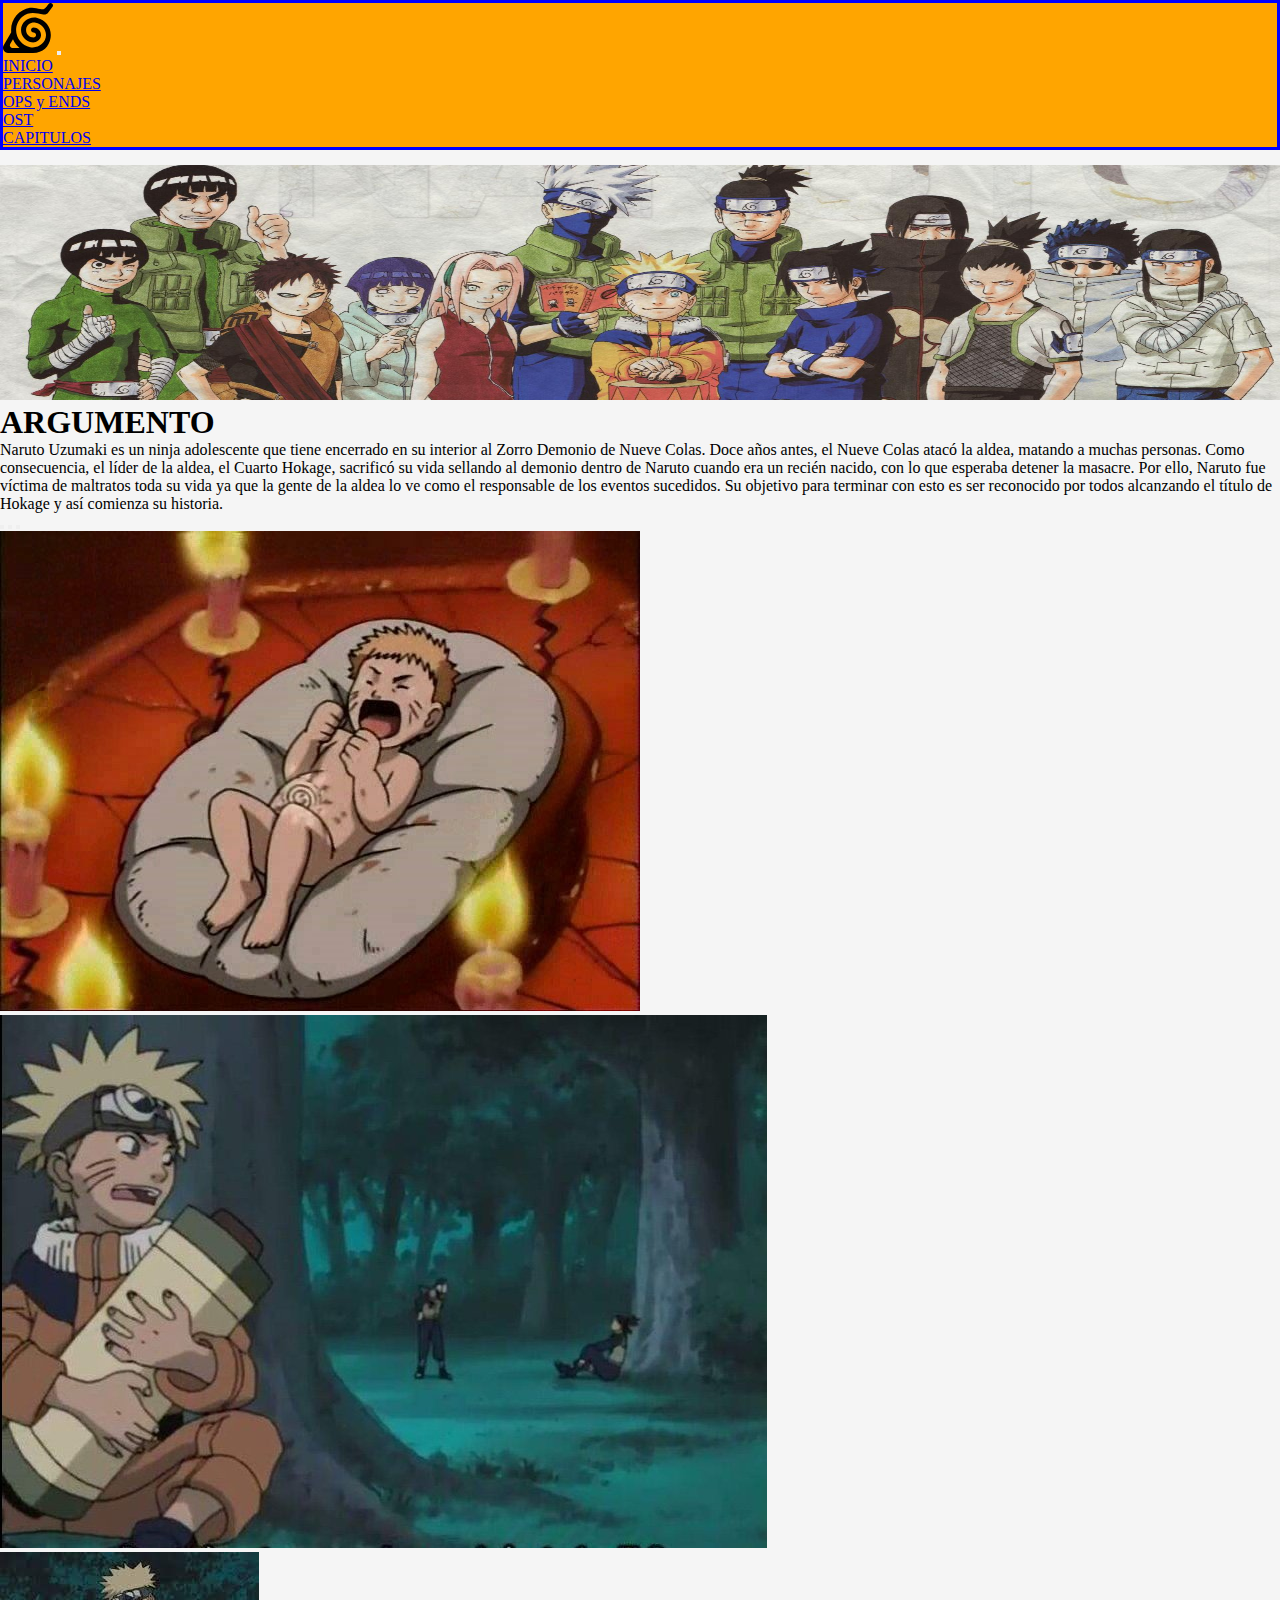
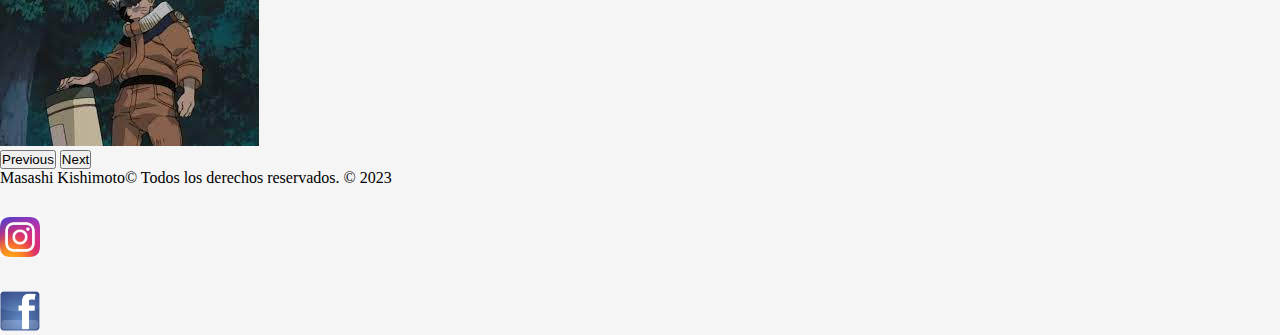
<file: index.html>
<!doctype html>
<html lang="en">

<head>
  <meta charset="utf-8">
  <meta name="viewport" content="width=device-width, initial-scale=1">
  <title>Naruttebayo!!!</title>
  <meta name="keywords" content="naruto, uzumaki, anime, manga, kishimoto, ninja, japon, rasengan, chidori, sharingan, kyuubi, konoha, hokage">
  <meta name="description" content="Página inicio dedicada al anime Naruto con algunas imágenes y argumento">
  <link href="https://cdn.jsdelivr.net/npm/bootstrap@5.3.2/dist/css/bootstrap.min.css" rel="stylesheet"
    integrity="sha384-T3c6CoIi6uLrA9TneNEoa7RxnatzjcDSCmG1MXxSR1GAsXEV/Dwwykc2MPK8M2HN" crossorigin="anonymous">
  <link rel="stylesheet" href="./css/estilos.css">

</head>

<body>
  <header class="header">
    <!-- Nav Bar -->
    <nav class="navbar navbar-expand-lg bg-body-tertiary">
      <div class="container-fluid">
        <a class="navbar-brand" href="./index.html"><img src="./images/logo-3-svg.svg" alt="Logo" height="50"
            class="d-inline-block align-text-top"></a>
        <button class="navbar-toggler" type="button" data-bs-toggle="collapse" data-bs-target="#navbarNav"
          aria-controls="navbarNav" aria-expanded="false" aria-label="Toggle navigation">
          <span class="navbar-toggler-icon"></span>
        </button>
        <div class="collapse navbar-collapse" id="navbarNav">
          <ul class="navbar-nav">
            <li class="nav-item">
              <a class="nav-link active" aria-current="page" href="./index.html">INICIO</a>
            </li>
            <li class="nav-item">
              <a class="nav-link active" aria-current="page" href="./html/personajes.html">PERSONAJES</a>
            </li>
            <li class="nav-item">
              <a class="nav-link" href="./html/opend.html">OPS y ENDS</a>
            </li>
            <li class="nav-item">
              <a class="nav-link" href="./html/ost.html">OST</a>
            </li>
            <li class="nav-item">
              <a class="nav-link" href="./html/guia-caps.html">CAPITULOS</a>
            </li>
          </ul>
        </div>
      </div>
    </nav>

  </header>

  <main>
    <!-- Banner -->
    <section>
      <div class="banner">
        <img src="./images/banner.jpg" alt="banner">
      </div>
    </section> 

    <section class="row container-fluid align-items-center mt-5 ">

      <div class="col-xl-6 cols-sm-6">
        <h1 class="titulo-argumento">
          ARGUMENTO
        </h1>
        <p class="sinopsis">
          Naruto Uzumaki es un ninja adolescente que tiene encerrado en su interior al Zorro Demonio de Nueve Colas. Doce
          años antes, el Nueve Colas atacó la aldea, matando a muchas personas. Como consecuencia, el líder de la aldea,
          el
          Cuarto Hokage, sacrificó su vida sellando al demonio dentro de Naruto cuando era un recién nacido, con lo que
          esperaba detener la masacre. Por ello, Naruto fue víctima de maltratos toda su vida ya que la gente de la aldea
          lo
          ve como el responsable de los eventos sucedidos. Su objetivo para terminar con esto es ser reconocido por todos
          alcanzando el título de Hokage y así comienza su historia.
        </p>
      </div>

      <div id="carouselExampleIndicators" class="carousel slide col-xl-6 cols-sm-12">
        <div class="carousel-indicators">
          <button type="button" data-bs-target="#carouselExampleIndicators" data-bs-slide-to="0" class="active"
            aria-current="true" aria-label="Slide 1"></button>
          <button type="button" data-bs-target="#carouselExampleIndicators" data-bs-slide-to="1"
            aria-label="Slide 2"></button>
          <button type="button" data-bs-target="#carouselExampleIndicators" data-bs-slide-to="2"
            aria-label="Slide 3"></button>
        </div>
        <div class="carousel-inner">
          <div class="carousel-item active">
            <img src="./images/cap1.jpg" class="d-block w-100" alt="Imagen 1 Cap 1">
          </div>
          <div class="carousel-item">
            <img src="./images/cap2.jpg" class="d-block w-100" alt="Imagen 2 Cap 2">
          </div>
          <div class="carousel-item">
            <img src="./images/cap3.jpg" class="d-block w-100" alt="Imagen 3 Cap 3">
          </div>
        </div>
        <button class="carousel-control-prev" type="button" data-bs-target="#carouselExampleIndicators"
          data-bs-slide="prev">
          <span class="carousel-control-prev-icon" aria-hidden="true"></span>
          <span class="visually-hidden">Previous</span>
        </button>
        <button class="carousel-control-next" type="button" data-bs-target="#carouselExampleIndicators"
          data-bs-slide="next">
          <span class="carousel-control-next-icon" aria-hidden="true"></span>
          <span class="visually-hidden">Next</span>
        </button>
      </div>
    </section>

  </main>


  <!--Pie de página-->

  <footer class="container-fluid d-flex flex-wrap justify-content-between align-items-center py-3 my-4 border-top">
    <div class="col-md-4 d-flex align-items-center">     
      <span class="mb-3 mb-md-0 text-body-secondary">Masashi Kishimoto© Todos los derechos reservados. © 2023</span>      
    </div>

    <ul class="nav col-md-4 justify-content-end list-unstyled d-flex">
      <li class="ms-3"><a target="_blank" class="text-body-secondary" href="https://www.instagram.com/naruto_official_x/?utm_source=ig_web_button_share_sheet&igshid=OGQ5ZDc2ODk2ZA=="><img src="./images/logoig.jpg" alt="Instagram"></a></li>
      <li class="ms-3"><a target="_blank" class="text-body-secondary" href="https://www.facebook.com/narutoofficialsns?locale=es_LA"><img src="./images/logofb.jpg"
        alt="Facebook"></a></li>
      
    </ul>
  </footer>

  <script src="https://cdn.jsdelivr.net/npm/bootstrap@5.3.2/dist/js/bootstrap.bundle.min.js"
    integrity="sha384-C6RzsynM9kWDrMNeT87bh95OGNyZPhcTNXj1NW7RuBCsyN/o0jlpcV8Qyq46cDfL" crossorigin="anonymous">
  </script>
</body>

</html>
</file>
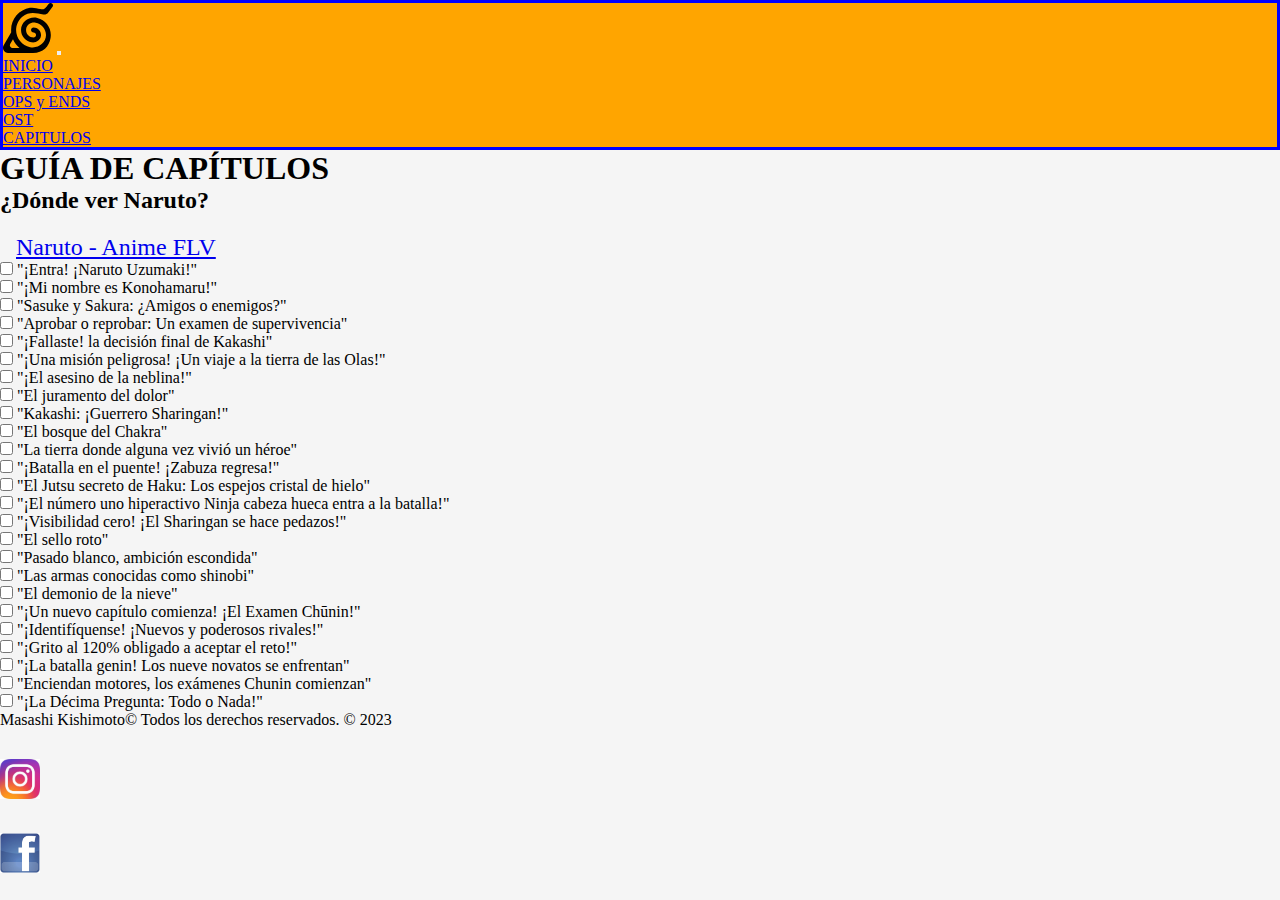
<file: html/guia-caps.html>
<!doctype html>
<html lang="en">

<head>
  <meta charset="utf-8">
  <meta name="viewport" content="width=device-width, initial-scale=1">
  <title>Guía de capítulos</title>
  <meta name="keywords" content="capitulos, anime, animeflv, naruto, kishimoto, masashi, serie, episodio, video">
  <meta name="description" content="Guía de capítulos de Naruto con un link a AnimeFLV para su visualización">
  <link href="https://cdn.jsdelivr.net/npm/bootstrap@5.3.2/dist/css/bootstrap.min.css" rel="stylesheet"
    integrity="sha384-T3c6CoIi6uLrA9TneNEoa7RxnatzjcDSCmG1MXxSR1GAsXEV/Dwwykc2MPK8M2HN" crossorigin="anonymous">
  <link rel="stylesheet" href="../css/estilos.css">
</head>

<body>
  <header class="header">

    <!-- Nav Bar -->

    <nav class="navbar navbar-expand-lg bg-body-tertiary">
      <div class="container-fluid">
        <a class="navbar-brand" href="../index.html"><img class="logolink" src="../images/logo-3-svg.svg" alt="Logo"
            height="50" class="d-inline-block align-text-top"></a>
        <button class="navbar-toggler" type="button" data-bs-toggle="collapse" data-bs-target="#navbarNav"
          aria-controls="navbarNav" aria-expanded="false" aria-label="Toggle navigation">
          <span class="navbar-toggler-icon"></span>
        </button>
        <div class="collapse navbar-collapse" id="navbarNav">
          <ul class="navbar-nav">
            <li class="nav-item">
              <a class="nav-link active" aria-current="page" href="../index.html">INICIO</a>
            </li>
            <li class="nav-item">
              <a class="nav-link active" aria-current="page" href="../html/personajes.html">PERSONAJES</a>
            </li>
            <li class="nav-item">
              <a class="nav-link" href="../html/opend.html">OPS y ENDS</a>
            </li>
            <li class="nav-item">
              <a class="nav-link" href="../html/ost.html">OST</a>
            </li>
            <li class="nav-item">
              <a class="nav-link" href="../html/guia-caps.html">CAPITULOS</a>
            </li>
          </ul>
        </div>
      </div>
    </nav>

  </header>

  <main class="container">
    <section>

      <!-- Titulo -->
      
        <h1 class="text-center my-5">GUÍA DE CAPÍTULOS</h1>

        <h2 class="text-center my-5">¿Dónde ver Naruto?</h2>

      <div class="link-anime">
        <a target="_blank" href="https://anime-flv.net/anime/naruto.html">Naruto - Anime FLV</a>
      </div>
      <div class="capitulos">
        <ul class="list-group">
          <li class="list-group-item">
             <input class="form-check-input me-1" type="checkbox" value="" aria-label="...">
            "¡Entra! ¡Naruto Uzumaki!"</li>
          <li class="list-group-item">
             <input class="form-check-input me-1" type="checkbox" value="" aria-label="...">
            "¡Mi nombre es Konohamaru!"</li>
          <li class="list-group-item">
             <input class="form-check-input me-1" type="checkbox" value="" aria-label="...">
            "Sasuke y Sakura: ¿Amigos o enemigos?"</li>
          <li class="list-group-item">
             <input class="form-check-input me-1" type="checkbox" value="" aria-label="...">
            "Aprobar o reprobar: Un examen de supervivencia"</li>
          <li class="list-group-item">
             <input class="form-check-input me-1" type="checkbox" value="" aria-label="...">
            "¡Fallaste! la decisión final de Kakashi"</li>
          <li class="list-group-item">
             <input class="form-check-input me-1" type="checkbox" value="" aria-label="...">
            "¡Una misión peligrosa! ¡Un viaje a la tierra de las Olas!"</li>
          <li class="list-group-item">
             <input class="form-check-input me-1" type="checkbox" value="" aria-label="...">
            "¡El asesino de la neblina!"</li>
          <li class="list-group-item">
             <input class="form-check-input me-1" type="checkbox" value="" aria-label="...">
            "El juramento del dolor"</li>
          <li class="list-group-item">
             <input class="form-check-input me-1" type="checkbox" value="" aria-label="...">
            "Kakashi: ¡Guerrero Sharingan!"</li>
          <li class="list-group-item">
             <input class="form-check-input me-1" type="checkbox" value="" aria-label="...">
            "El bosque del Chakra"</li>
          <li class="list-group-item">
             <input class="form-check-input me-1" type="checkbox" value="" aria-label="...">
            "La tierra donde alguna vez vivió un héroe"</li>
          <li class="list-group-item">
             <input class="form-check-input me-1" type="checkbox" value="" aria-label="...">
            "¡Batalla en el puente! ¡Zabuza regresa!"</li>
          <li class="list-group-item">
             <input class="form-check-input me-1" type="checkbox" value="" aria-label="...">
            "El Jutsu secreto de Haku: Los espejos cristal de hielo"</li>
          <li class="list-group-item">
             <input class="form-check-input me-1" type="checkbox" value="" aria-label="...">
            "¡El número uno hiperactivo Ninja cabeza hueca entra a la batalla!"</li>
          <li class="list-group-item">
             <input class="form-check-input me-1" type="checkbox" value="" aria-label="...">
            "¡Visibilidad cero! ¡El Sharingan se hace pedazos!"</li>
          <li class="list-group-item">
             <input class="form-check-input me-1" type="checkbox" value="" aria-label="...">
            "El sello roto"</li>
          <li class="list-group-item">
             <input class="form-check-input me-1" type="checkbox" value="" aria-label="...">
            "Pasado blanco, ambición escondida"</li>
          <li class="list-group-item">
             <input class="form-check-input me-1" type="checkbox" value="" aria-label="...">
            "Las armas conocidas como shinobi"</li>
          <li class="list-group-item">
             <input class="form-check-input me-1" type="checkbox" value="" aria-label="...">
            "El demonio de la nieve"</li>
          <li class="list-group-item">
             <input class="form-check-input me-1" type="checkbox" value="" aria-label="...">
            "¡Un nuevo capítulo comienza! ¡El Examen Chūnin!"</li>
          <li class="list-group-item">
             <input class="form-check-input me-1" type="checkbox" value="" aria-label="...">
            "¡Identifíquense! ¡Nuevos y poderosos rivales!"</li>
          <li class="list-group-item">
             <input class="form-check-input me-1" type="checkbox" value="" aria-label="...">
            "¡Grito al 120% obligado a aceptar el reto!"</li>
          <li class="list-group-item">
             <input class="form-check-input me-1" type="checkbox" value="" aria-label="...">
            "¡La batalla genin! Los nueve novatos se enfrentan"</li>
          <li class="list-group-item">
             <input class="form-check-input me-1" type="checkbox" value="" aria-label="...">
            "Enciendan motores, los exámenes Chunin comienzan"</li>
          <li class="list-group-item">
             <input class="form-check-input me-1" type="checkbox" value="" aria-label="...">
            "¡La Décima Pregunta: Todo o Nada!"</li>
        </ul>
      </div>
    </section>

  </main>

  <footer class="container-fluid d-flex flex-wrap justify-content-between align-items-center py-3 my-4 border-top">
    <div class="col-md-4 d-flex align-items-center">     
      <span class="mb-3 mb-md-0 text-body-secondary">Masashi Kishimoto© Todos los derechos reservados. © 2023</span>      
    </div>

    <ul class="nav col-md-4 justify-content-end list-unstyled d-flex">
      <li class="ms-3"><a target="_blank" class="text-body-secondary" href="https://www.instagram.com/naruto_official_x/?utm_source=ig_web_button_share_sheet&igshid=OGQ5ZDc2ODk2ZA=="><img src="../images/logoig.jpg" alt="Instagram"></a></li>
      <li class="ms-3"><a target="_blank" class="text-body-secondary" href="https://www.facebook.com/narutoofficialsns?locale=es_LA"><img src="../images/logofb.jpg"
        alt="Facebook"></a></li>
      
    </ul>
  </footer>


  <script src="https://cdn.jsdelivr.net/npm/bootstrap@5.3.2/dist/js/bootstrap.bundle.min.js"
    integrity="sha384-C6RzsynM9kWDrMNeT87bh95OGNyZPhcTNXj1NW7RuBCsyN/o0jlpcV8Qyq46cDfL" crossorigin="anonymous">
  </script>
</body>

</html>
</file>
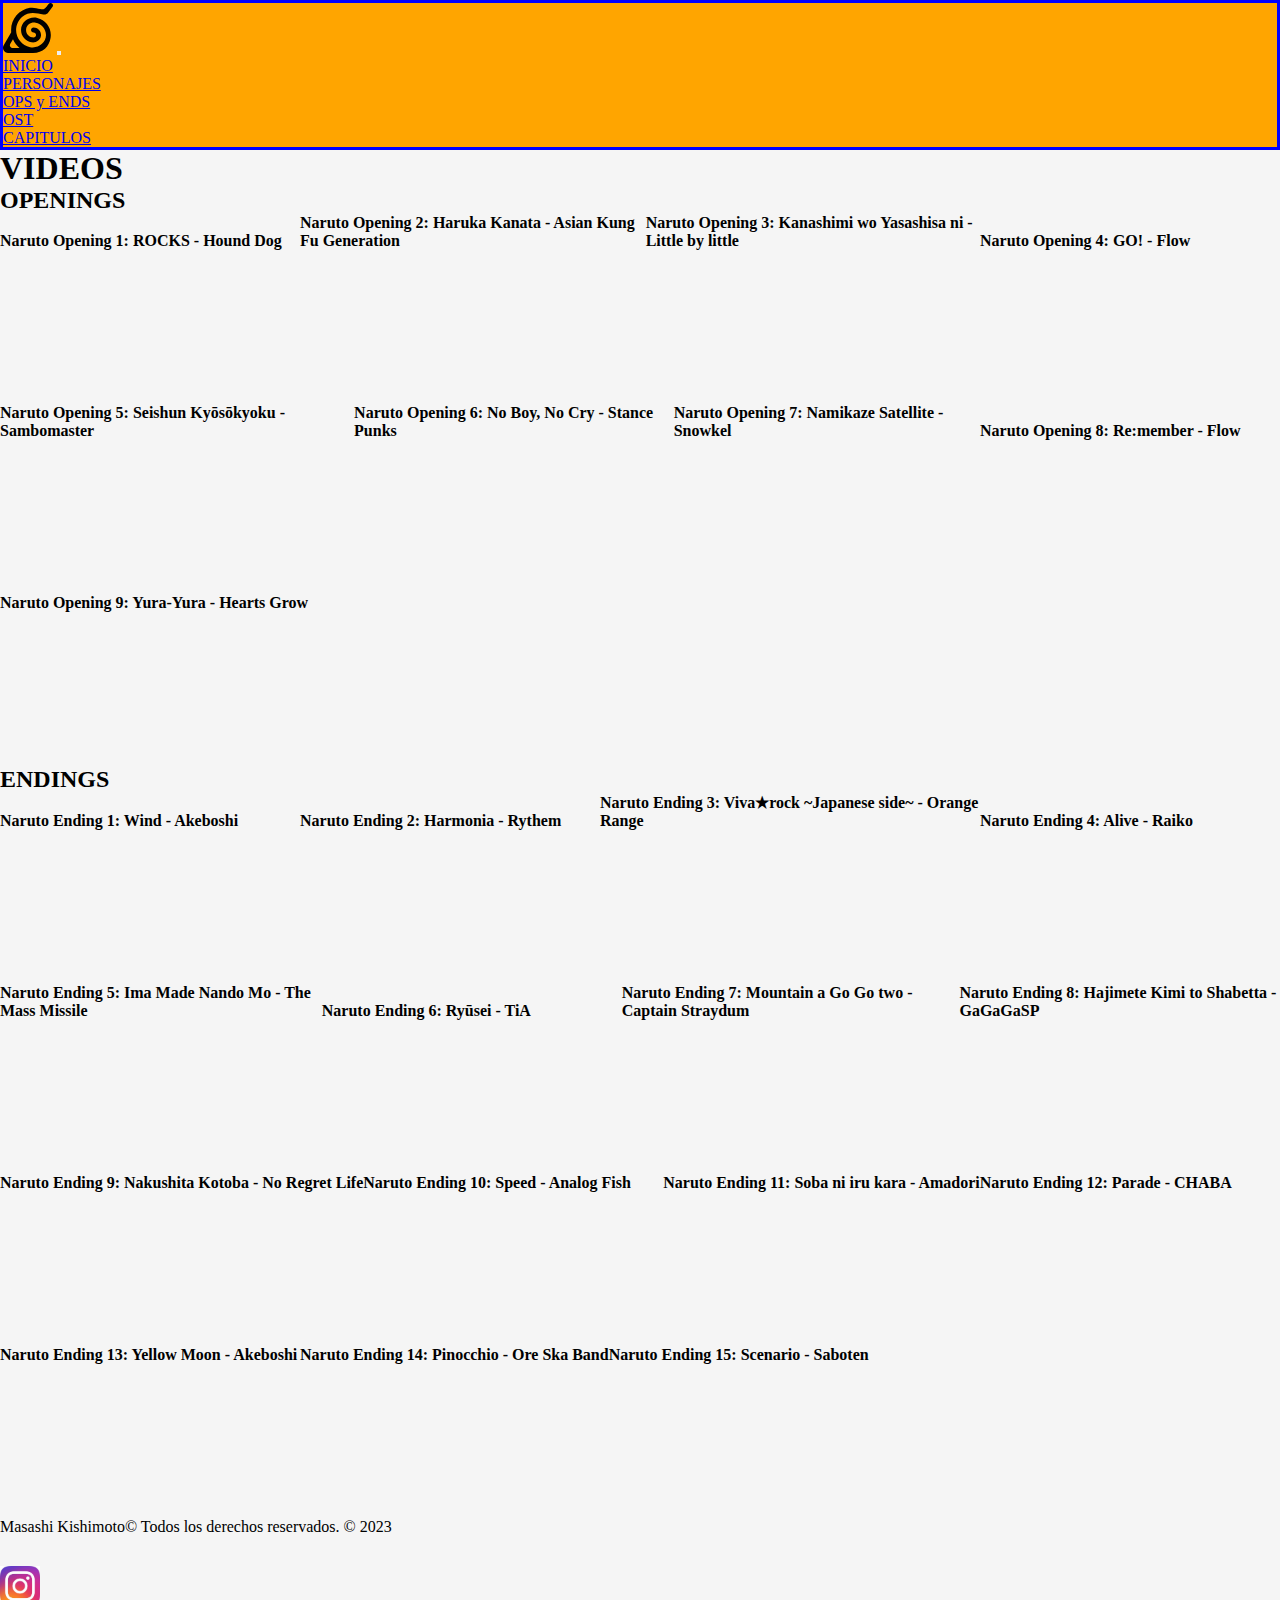
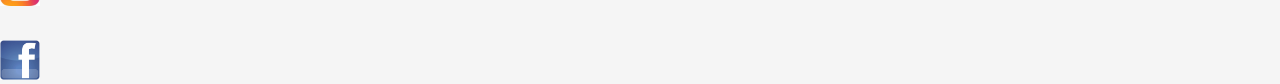
<file: html/opend.html>
<!doctype html>
<html lang="en">

<head>
  <meta charset="utf-8">
  <meta name="viewport" content="width=device-width, initial-scale=1">
  <title>Openings & Endings</title>
  <meta name="keywords" content="videos, opening, ending, naruto, anime, manga, kishimoto, masashi, flow, asian kung fu generation">
  <meta name="description" content="Videos de los openings y endings del anime Naruto, linkeados desde YouTube, ordenados cronológicamente">
  <link href="https://cdn.jsdelivr.net/npm/bootstrap@5.3.2/dist/css/bootstrap.min.css" rel="stylesheet"
    integrity="sha384-T3c6CoIi6uLrA9TneNEoa7RxnatzjcDSCmG1MXxSR1GAsXEV/Dwwykc2MPK8M2HN" crossorigin="anonymous">
  <link rel="stylesheet" href="../css/estilos.css">
</head>

<body>
  <header class="header">

    <!-- Nav Bar -->

    <nav class="navbar navbar-expand-lg bg-body-tertiary">
      <div class="container-fluid">
        <a class="navbar-brand" href="../index.html"><img class="logolink" src="../images/logo-3-svg.svg" alt="Logo"
            height="50" class="d-inline-block align-text-top"></a>
        <button class="navbar-toggler" type="button" data-bs-toggle="collapse" data-bs-target="#navbarNav"
          aria-controls="navbarNav" aria-expanded="false" aria-label="Toggle navigation">
          <span class="navbar-toggler-icon"></span>
        </button>
        <div class="collapse navbar-collapse" id="navbarNav">
          <ul class="navbar-nav">
            <li class="nav-item">
              <a class="nav-link active" aria-current="page" href="../index.html">INICIO</a>
            </li>
            <li class="nav-item">
              <a class="nav-link active" aria-current="page" href="../html/personajes.html">PERSONAJES</a>
            </li>
            <li class="nav-item">
              <a class="nav-link" href="../html/opend.html">OPS y ENDS</a>
            </li>
            <li class="nav-item">
              <a class="nav-link" href="../html/ost.html">OST</a>
            </li>
            <li class="nav-item">
              <a class="nav-link" href="../html/guia-caps.html">CAPITULOS</a>
            </li>
          </ul>
        </div>
      </div>
    </nav>

  </header>



  <!-- Videos de los openings -->

  <main>
    <section class="container-fluid ">
      <!-- Titulo -->

      <h1 class="text-center my-5">VIDEOS</h1>

      <h2 class="text-center my-5">OPENINGS</h2>

      <!-- Videos -->
      <div class="row text-center cards-videos-content my-4 pt-4">
        <div class="col-12 col-sm-6 col-md-3">
          <h4>Naruto Opening 1: ROCKS - Hound Dog</h4>
          <iframe width="300" height="150" src="https://www.youtube.com/embed/4t__wczfpRI?si=M7ty7-o7NLwQlvUC"
            title="YouTube video player" frameborder="0"
            allow="accelerometer; autoplay; clipboard-write; encrypted-media; gyroscope; picture-in-picture; web-share"
            allowfullscreen></iframe>
        </div>

        <div class="col-12 col-sm-6 col-md-3">
          <h4>Naruto Opening 2: Haruka Kanata - Asian Kung Fu Generation</h4>
          <iframe width="300" height="150" src="https://www.youtube.com/embed/SRn99oN1p_c?si=l7YRXJp4uYKEiUHo"
            title="YouTube video player" frameborder="0"
            allow="accelerometer; autoplay; clipboard-write; encrypted-media; gyroscope; picture-in-picture; web-share"
            allowfullscreen></iframe>
        </div>

        <div class="col-12 col-sm-6 col-md-3">
          <h4>Naruto Opening 3: Kanashimi wo Yasashisa ni - Little by little</h4>
          <iframe width="300" height="150" src="https://www.youtube.com/embed/XwJEFzsqNoY?si=6WWStHR_k10BFuWK"
            title="YouTube video player" frameborder="0"
            allow="accelerometer; autoplay; clipboard-write; encrypted-media; gyroscope; picture-in-picture; web-share"
            allowfullscreen></iframe>
        </div>

        <div class="col-12 col-sm-6 col-md-3">
          <h4>Naruto Opening 4: GO! - Flow</h4>
          <iframe width="300" height="150" src="https://www.youtube.com/embed/xjBTNbEXbAA?si=J-PJ0g6cmrGlMuhh"
            title="YouTube video player" frameborder="0"
            allow="accelerometer; autoplay; clipboard-write; encrypted-media; gyroscope; picture-in-picture; web-share"
            allowfullscreen></iframe>
        </div>
      </div>

      <div class="row text-center cards-videos-content my-4 pt-4">       
        <div class="col-12 col-sm-6 col-md-3">
          <h4>Naruto Opening 5: Seishun Kyōsōkyoku - Sambomaster</h4>
          <iframe width="300" height="150" src="https://www.youtube.com/embed/lilv4MvBY6E?si=VeDV1wZOPgALP_28"
            title="YouTube video player" frameborder="0"
            allow="accelerometer; autoplay; clipboard-write; encrypted-media; gyroscope; picture-in-picture; web-share"
            allowfullscreen></iframe>
        </div>
        <div class="col-12 col-sm-6 col-md-3">
          <h4>Naruto Opening 6: No Boy, No Cry - Stance Punks</h4>
          <iframe width="300" height="150" src="https://www.youtube.com/embed/pWyoHrMzAZQ?si=HIyg-WHrx525Gr0k"
            title="YouTube video player" frameborder="0"
            allow="accelerometer; autoplay; clipboard-write; encrypted-media; gyroscope; picture-in-picture; web-share"
            allowfullscreen></iframe>
        </div>
        <div class="col-12 col-sm-6 col-md-3">
          <h4>Naruto Opening 7: Namikaze Satellite - Snowkel</h4>
          <iframe width="300" height="150" src="https://www.youtube.com/embed/pY15k20Hqq0?si=-VK7CJ35IgQ9B9mN"
            title="YouTube video player" frameborder="0"
            allow="accelerometer; autoplay; clipboard-write; encrypted-media; gyroscope; picture-in-picture; web-share"
            allowfullscreen></iframe>
        </div>
        <div class="col-12 col-sm-6 col-md-3">
          <h4>Naruto Opening 8: Re:member - Flow</h4>
          <iframe width="300" height="150" src="https://www.youtube.com/embed/yB2g22359Fg?si=uqrgwRLQmS6Pckrl"
            title="YouTube video player" frameborder="0"
            allow="accelerometer; autoplay; clipboard-write; encrypted-media; gyroscope; picture-in-picture; web-share"
            allowfullscreen></iframe>
        </div>
      </div>
      <div class="row text-center cards-videos-content my-4 pt-4">       
        <div class="col-12 col-sm-6 col-md-3">
          <h4>Naruto Opening 9: Yura-Yura - Hearts Grow</h4>
          <iframe width="300" height="150" src="https://www.youtube.com/embed/-m8kR0FQ7Wk?si=sFK3y3ZwGeToFdXl"
            title="YouTube video player" frameborder="0"
            allow="accelerometer; autoplay; clipboard-write; encrypted-media; gyroscope; picture-in-picture; web-share"
            allowfullscreen></iframe>
        </div>
      </div>

    </section> 

    <!-- Videos de los endings -->

    <section class="container-fluid">

      <h2 class="text-center my-5">ENDINGS</h2>

      <div class="row text-center cards-videos-content my-4 py-4">
        <div class="col-12 col-sm-6 col-md-3">
          <h4>Naruto Ending 1: Wind - Akeboshi</h4>
          <iframe width="300" height="150" src="https://www.youtube.com/embed/Oyhpwyrq1N0?si=5-SqSuMPv_CldpHP"
            title="YouTube video player" frameborder="0"
            allow="accelerometer; autoplay; clipboard-write; encrypted-media; gyroscope; picture-in-picture; web-share"
            allowfullscreen></iframe>
        </div>
        <div class="col-12 col-sm-6 col-md-3">
          <h4>Naruto Ending 2: Harmonia - Rythem</h4>
          <iframe width="300" height="150" src="https://www.youtube.com/embed/VTIK1gBhzXk?si=acIwGUbIeF8hzkbr"
            title="YouTube video player" frameborder="0"
            allow="accelerometer; autoplay; clipboard-write; encrypted-media; gyroscope; picture-in-picture; web-share"
            allowfullscreen></iframe>
        </div>
        <div class="col-12 col-sm-6 col-md-3">
          <h4>Naruto Ending 3: Viva★rock ~Japanese side~ - Orange Range</h2>
            <iframe width="300" height="150" src="https://www.youtube.com/embed/pZaRs2bvy4U?si=_J-dl9g83rz1_gAo"
              title="YouTube video player" frameborder="0"
              allow="accelerometer; autoplay; clipboard-write; encrypted-media; gyroscope; picture-in-picture; web-share"
              allowfullscreen></iframe>
        </div>
        <div class="col-12 col-sm-6 col-md-3">
          <h4>Naruto Ending 4: Alive - Raiko</h4>
          <iframe width="300" height="150" src="https://www.youtube.com/embed/kGGgOb61LP0?si=dUA4cnBaA2_TvrZY"
            title="YouTube video player" frameborder="0"
            allow="accelerometer; autoplay; clipboard-write; encrypted-media; gyroscope; picture-in-picture; web-share"
            allowfullscreen></iframe>
        </div>
     </div>
     <div class="row text-center cards-videos-content my-4 py-4"> 

      <div class="col-12 col-sm-6 col-md-3">
        <h4>Naruto Ending 5: Ima Made Nando Mo - The Mass Missile</h4>
        <iframe width="300" height="150" src="https://www.youtube.com/embed/ZKd5C6w7UvA?si=J0l37FUIIsSf-807"
          title="YouTube video player" frameborder="0"
          allow="accelerometer; autoplay; clipboard-write; encrypted-media; gyroscope; picture-in-picture; web-share"
          allowfullscreen></iframe>
      </div>
      <div class="col-12 col-sm-6 col-md-3">
        <h4>Naruto Ending 6: Ryūsei - TiA</h4>
        <iframe width="300" height="150" src="https://www.youtube.com/embed/5z5-Ly_VbXk?si=JkPHp_eyR4qODH68"
          title="YouTube video player" frameborder="0"
          allow="accelerometer; autoplay; clipboard-write; encrypted-media; gyroscope; picture-in-picture; web-share"
          allowfullscreen></iframe>
      </div>
      <div class="col-12 col-sm-6 col-md-3">
        <h4>Naruto Ending 7: Mountain a Go Go two - Captain Straydum</h4>
        <iframe width="300" height="150" src="https://www.youtube.com/embed/_kjd_3viXu0?si=ijaeml7prp40XcxL"
          title="YouTube video player" frameborder="0"
          allow="accelerometer; autoplay; clipboard-write; encrypted-media; gyroscope; picture-in-picture; web-share"
          allowfullscreen></iframe>
      </div>
      <div class="col-12 col-sm-6 col-md-3">
      <h4>Naruto Ending 8: Hajimete Kimi to Shabetta - GaGaGaSP</h4>
      <iframe width="300" height="150" src="https://www.youtube.com/embed/s2rCblHEYZs?si=OOgrAqH54YHMKC85"
        title="YouTube video player" frameborder="0"
        allow="accelerometer; autoplay; clipboard-write; encrypted-media; gyroscope; picture-in-picture; web-share"
        allowfullscreen></iframe>
      </div>
    </div>

    <div class="row text-center cards-videos-content my-4 py-4">    
      <div class="col-12 col-sm-6 col-md-3">
        <h4>Naruto Ending 9: Nakushita Kotoba - No Regret Life</h4>
        <iframe width="300" height="150" src="https://www.youtube.com/embed/TPYBJUT3XNw?si=x2rOPT1OitMZZ_2o"
          title="YouTube video player" frameborder="0"
          allow="accelerometer; autoplay; clipboard-write; encrypted-media; gyroscope; picture-in-picture; web-share"
          allowfullscreen></iframe>
      </div>
      <div class="col-12 col-sm-6 col-md-3">
        <h4>Naruto Ending 10: Speed - Analog Fish</h4>
        <iframe width="300" height="150" src="https://www.youtube.com/embed/A7pi4-Et5lY?si=aiXn06iSUt3LUSSp"
          title="YouTube video player" frameborder="0"
          allow="accelerometer; autoplay; clipboard-write; encrypted-media; gyroscope; picture-in-picture; web-share"
          allowfullscreen></iframe>
      </div>
      <div class="col-12 col-sm-6 col-md-3">
        <h4>Naruto Ending 11: Soba ni iru kara - Amadori</h4>
        <iframe width="300" height="150" src="https://www.youtube.com/embed/b5DOukHM3WE?si=2IlvZrCT7o6Rclpl"
          title="YouTube video player" frameborder="0"
          allow="accelerometer; autoplay; clipboard-write; encrypted-media; gyroscope; picture-in-picture; web-share"
          allowfullscreen></iframe>
      </div>
      <div class="col-12 col-sm-6 col-md-3">
        <h4>Naruto Ending 12: Parade - CHABA</h4>
        <iframe width="300" height="150" src="https://www.youtube.com/embed/xfI6B1Auh-k?si=FxfvgySmEYXlF4kV"
          title="YouTube video player" frameborder="0"
          allow="accelerometer; autoplay; clipboard-write; encrypted-media; gyroscope; picture-in-picture; web-share"
          allowfullscreen></iframe>
      </div>
    </div>
    <div class="row text-center cards-videos-content my-4 py-4">
      <div class="col-12 col-sm-6 col-md-3">
        <h4>Naruto Ending 13: Yellow Moon - Akeboshi</h4>
        <iframe width="300" height="150" src="https://www.youtube.com/embed/xPNyvbkrFbY?si=ptnjTH94WxfB6gkX"
          title="YouTube video player" frameborder="0"
          allow="accelerometer; autoplay; clipboard-write; encrypted-media; gyroscope; picture-in-picture; web-share"
          allowfullscreen></iframe>
      </div>
      <div class="col-12 col-sm-6 col-md-3">
        <h4>Naruto Ending 14: Pinocchio - Ore Ska Band</h4>
        <iframe width="300" height="150" src="https://www.youtube.com/embed/0gUrP6onHr8?si=Mb4-bWc_Tk6G-0-N"
          title="YouTube video player" frameborder="0"
          allow="accelerometer; autoplay; clipboard-write; encrypted-media; gyroscope; picture-in-picture; web-share"
          allowfullscreen></iframe>
      </div>
      <div class="col-12 col-sm-6 col-md-3">
        <h4>Naruto Ending 15: Scenario - Saboten</h4>
        <iframe width="300" height="150" src="https://www.youtube.com/embed/j65Koam6avI?si=IzXznJO3Engr6tBU"
          title="YouTube video player" frameborder="0"
          allow="accelerometer; autoplay; clipboard-write; encrypted-media; gyroscope; picture-in-picture; web-share"
          allowfullscreen></iframe>
      </div>
    </div>
    </section>

  </main>

  <footer class="container-fluid d-flex flex-wrap justify-content-between align-items-center py-3 my-4 border-top">
    <div class="col-md-4 d-flex align-items-center">     
      <span class="mb-3 mb-md-0 text-body-secondary">Masashi Kishimoto© Todos los derechos reservados. © 2023</span>      
    </div>

    <ul class="nav col-md-4 justify-content-end list-unstyled d-flex">
      <li class="ms-3"><a target="_blank" class="text-body-secondary" href="https://www.instagram.com/naruto_official_x/?utm_source=ig_web_button_share_sheet&igshid=OGQ5ZDc2ODk2ZA=="><img src="../images/logoig.jpg" alt="Instagram"></a></li>
      <li class="ms-3"><a target="_blank" class="text-body-secondary" href="https://www.facebook.com/narutoofficialsns?locale=es_LA"><img src="../images/logofb.jpg"
        alt="Facebook"></a></li>
      
    </ul>
  </footer>

  <script src="https://cdn.jsdelivr.net/npm/bootstrap@5.3.2/dist/js/bootstrap.bundle.min.js"
    integrity="sha384-C6RzsynM9kWDrMNeT87bh95OGNyZPhcTNXj1NW7RuBCsyN/o0jlpcV8Qyq46cDfL" crossorigin="anonymous">
  </script>
</body>

</html>
</file>
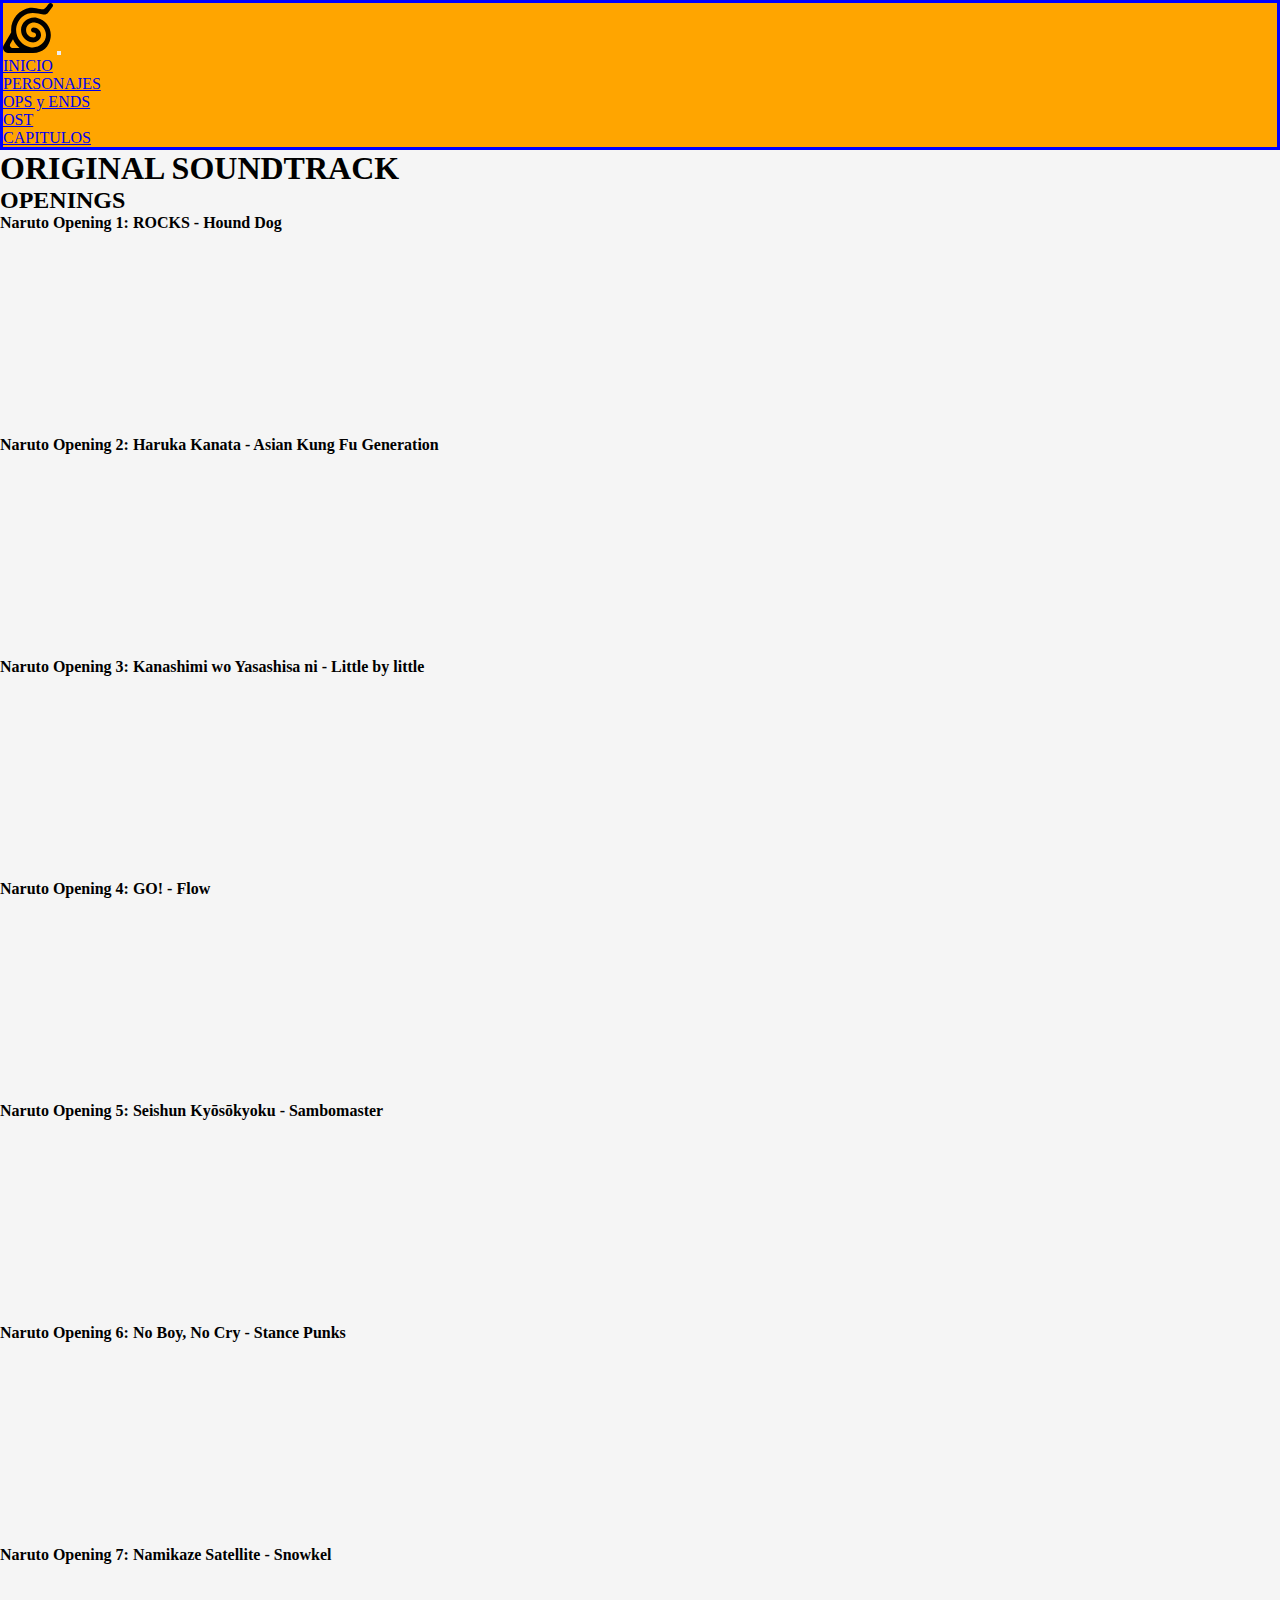
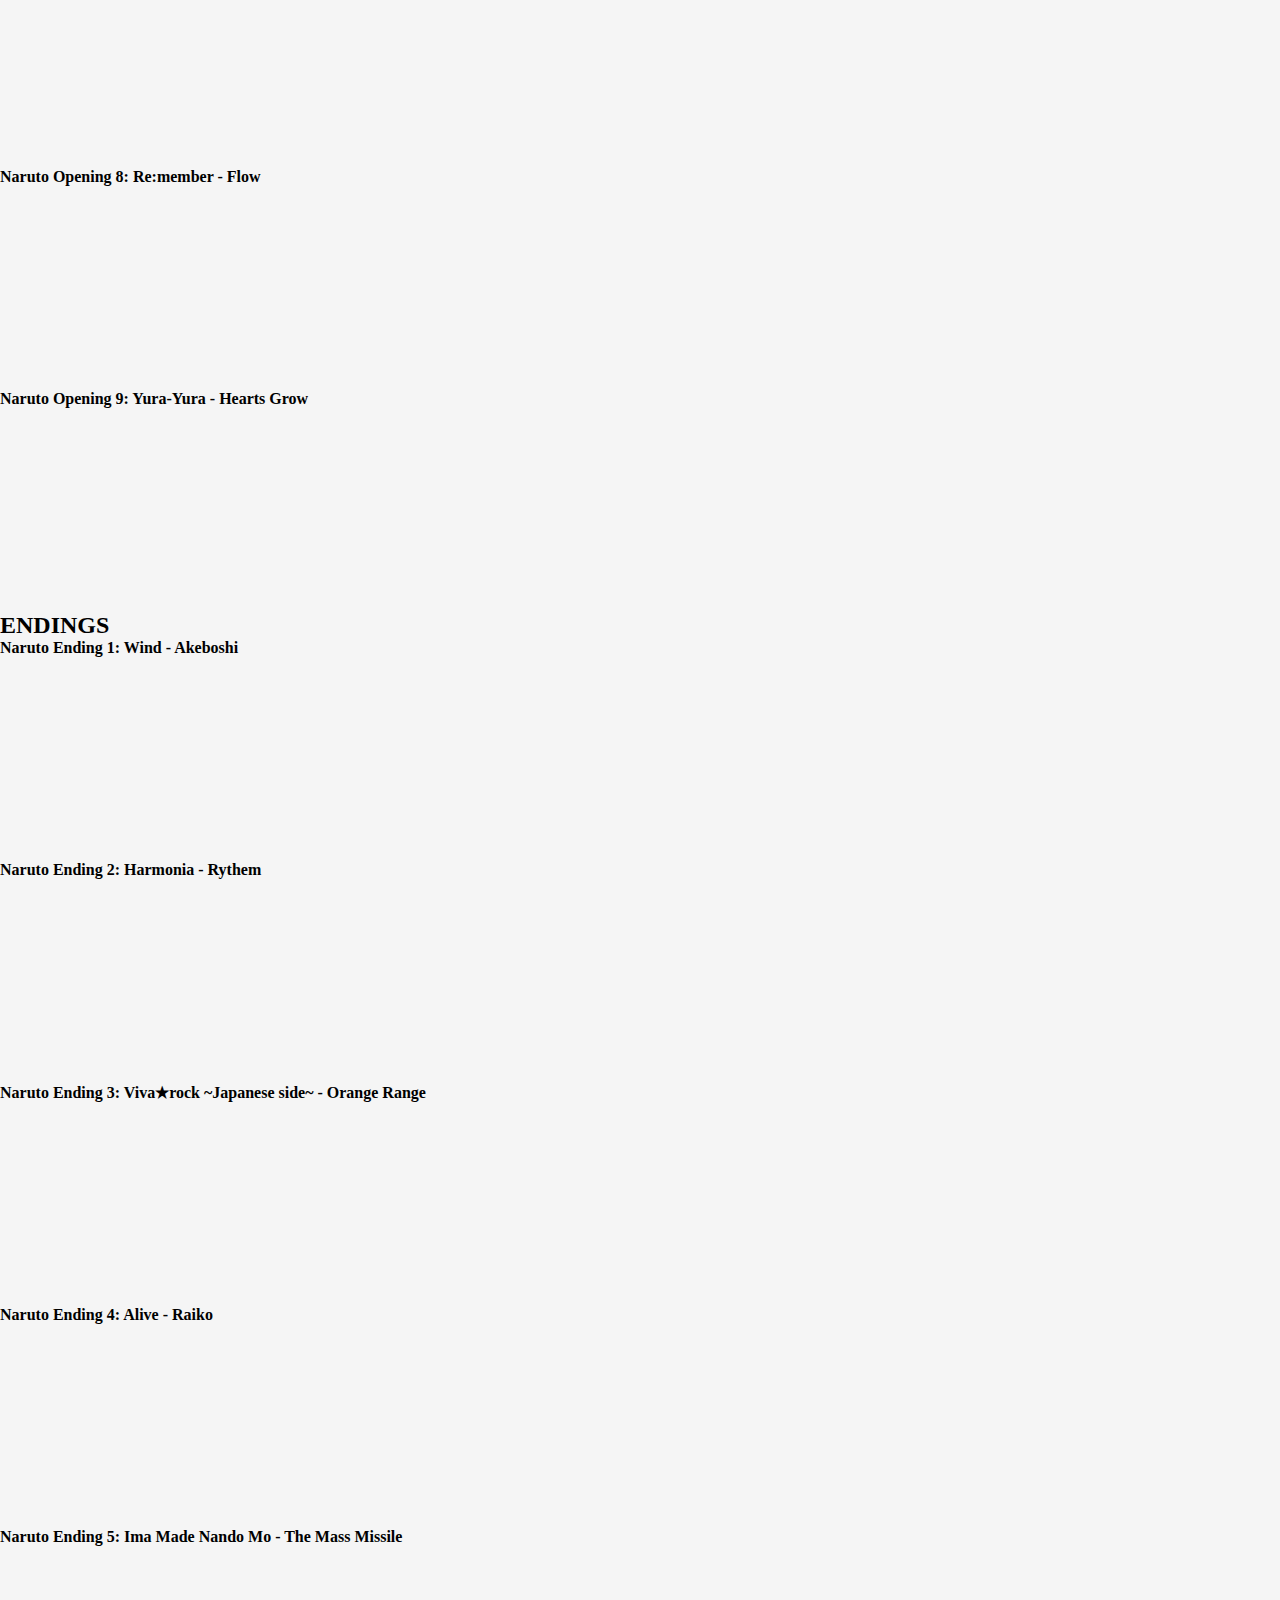
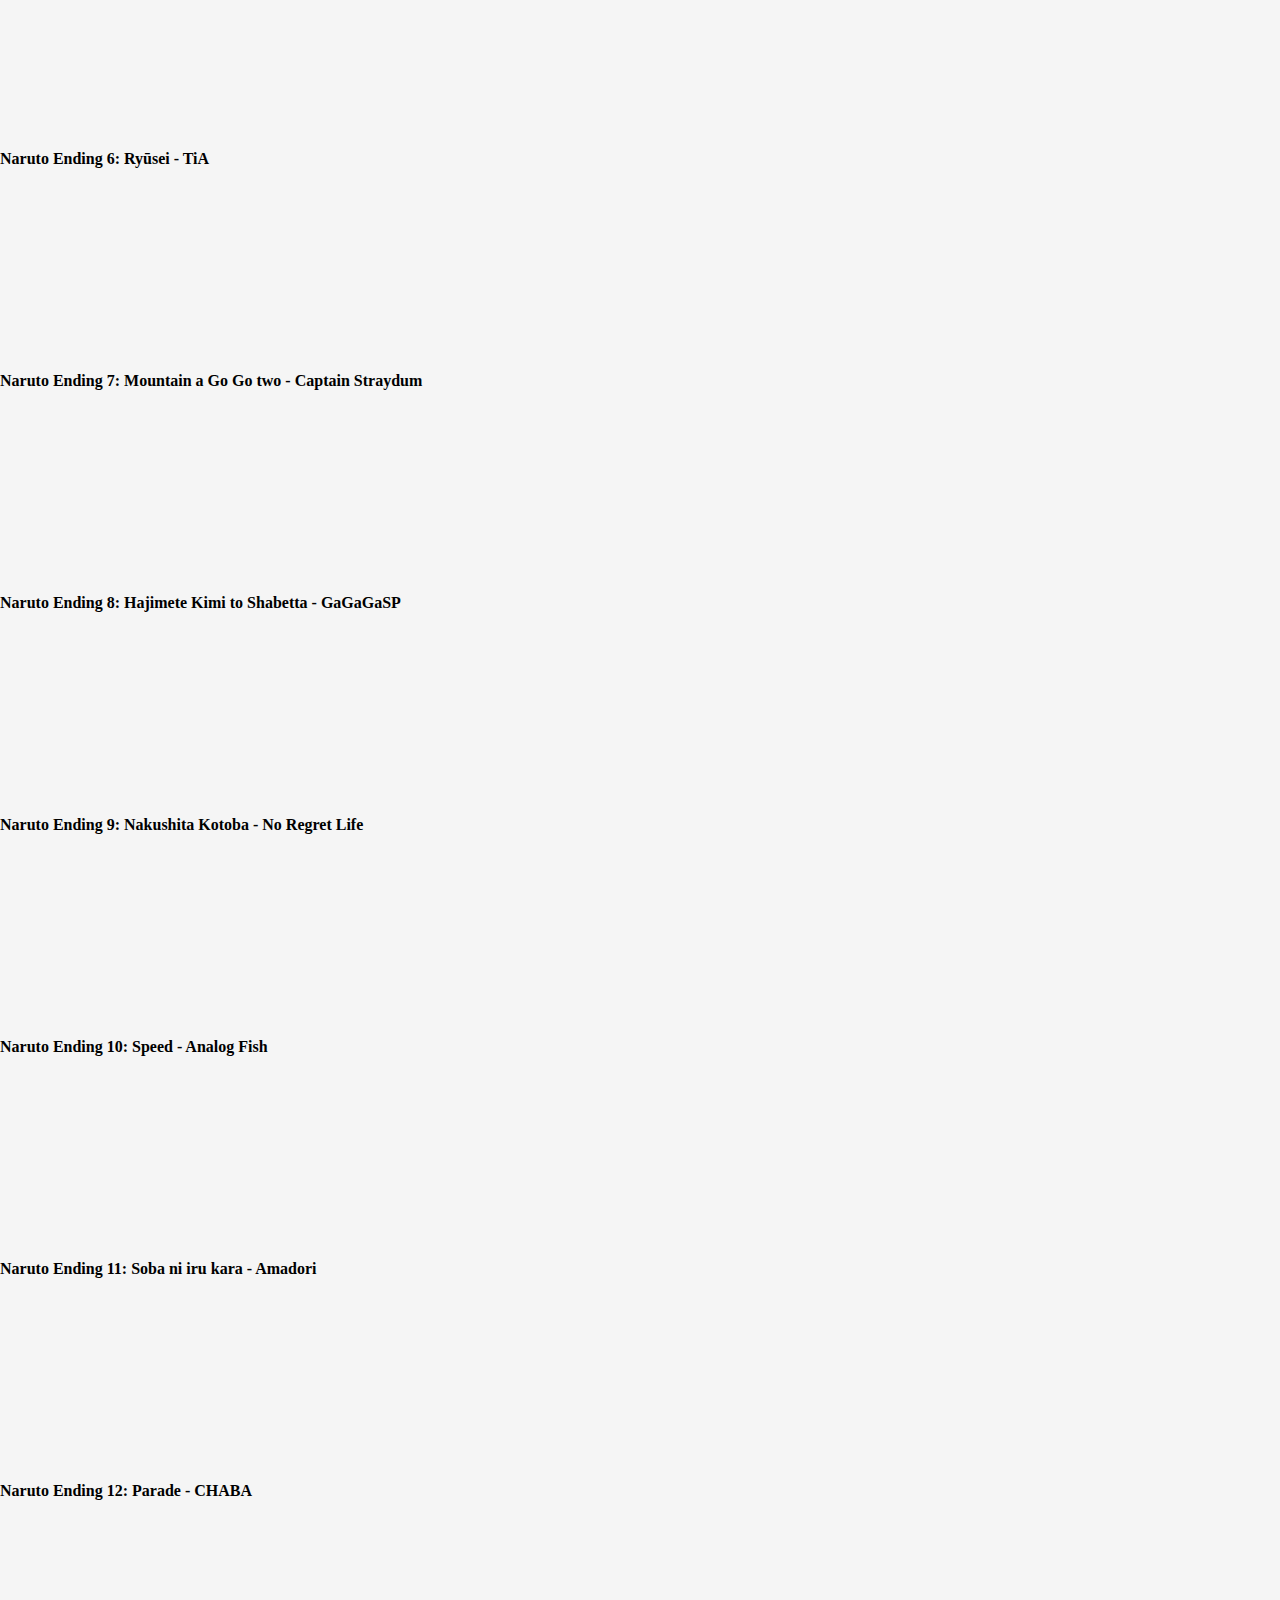
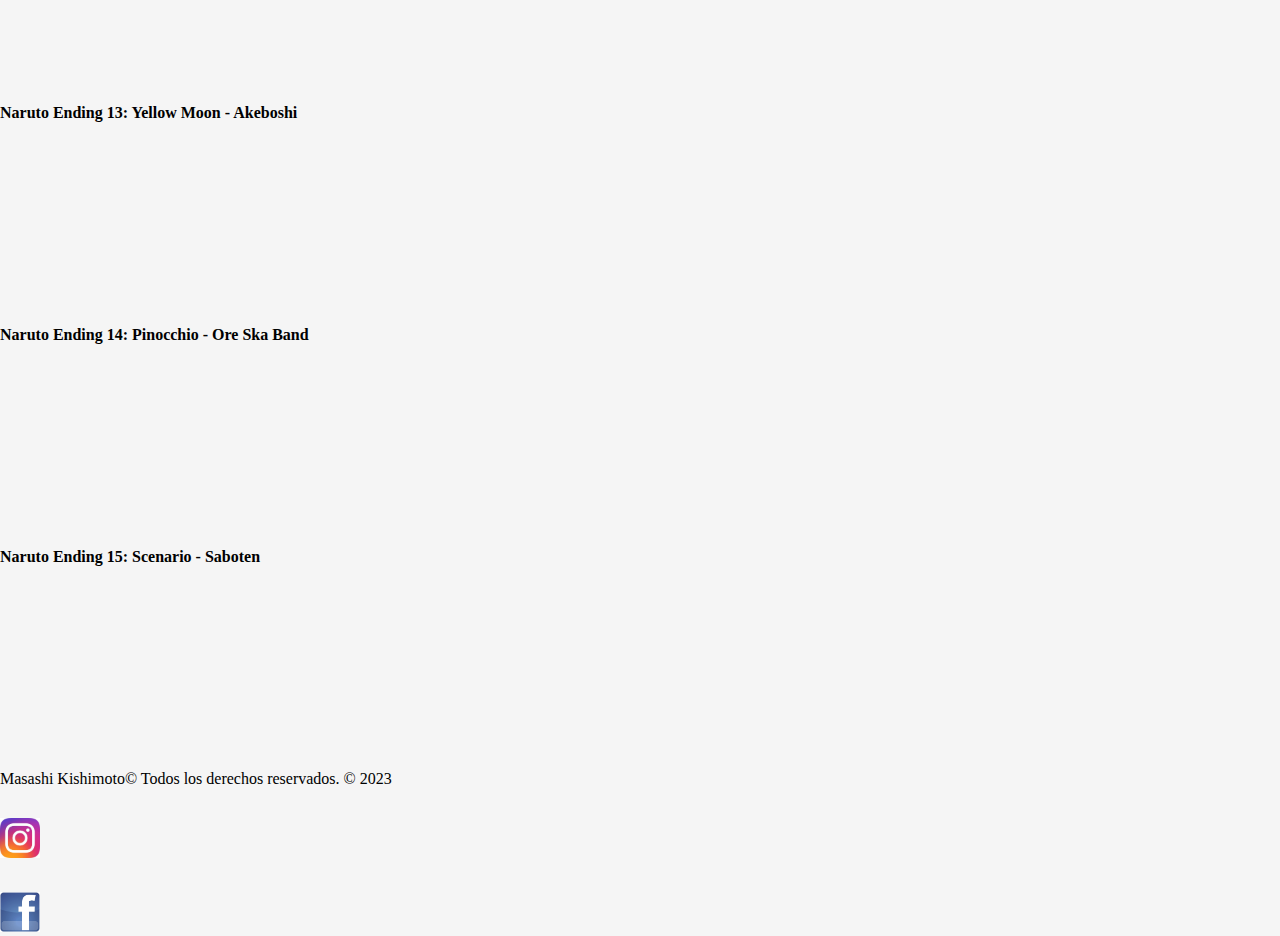
<file: html/ost.html>
<!doctype html>
<html lang="en">

<head>
    <meta charset="utf-8">
    <meta name="viewport" content="width=device-width, initial-scale=1">
    <title>Original Soundtrack</title>
    <meta name="keywords" content="soundtrack, anime, jpop, naruto, go, haruka kanata, wind, opening, ending, musica">
    <meta name="description" content="Original Soundtrack de la serie Naruto, con openings y endings por orden cronológico">
    <link href="https://cdn.jsdelivr.net/npm/bootstrap@5.3.2/dist/css/bootstrap.min.css" rel="stylesheet"
        integrity="sha384-T3c6CoIi6uLrA9TneNEoa7RxnatzjcDSCmG1MXxSR1GAsXEV/Dwwykc2MPK8M2HN" crossorigin="anonymous">
    <link rel="stylesheet" href="../css/estilos.css">
</head>

<body>

     <header class="header">

        <!-- Nav Bar -->

        <nav class="navbar navbar-expand-lg bg-body-tertiary">
            <div class="container-fluid">
                <a class="navbar-brand" href="../index.html"><img class="logolink" src="../images/logo-3-svg.svg"
                        alt="Logo" height="50" class="d-inline-block align-text-top"></a>
                <button class="navbar-toggler" type="button" data-bs-toggle="collapse" data-bs-target="#navbarNav"
                    aria-controls="navbarNav" aria-expanded="false" aria-label="Toggle navigation">
                    <span class="navbar-toggler-icon"></span>
                </button>
                <div class="collapse navbar-collapse" id="navbarNav">
                    <ul class="navbar-nav">
                        <li class="nav-item">
                            <a class="nav-link active" aria-current="page" href="../index.html">INICIO</a>
                        </li>
                        <li class="nav-item">
                            <a class="nav-link active" aria-current="page" href="../html/personajes.html">PERSONAJES</a>
                        </li>
                        <li class="nav-item">
                            <a class="nav-link" href="../html/opend.html">OPS y ENDS</a>
                        </li>
                        <li class="nav-item">
                            <a class="nav-link" href="../html/ost.html">OST</a>
                        </li>
                        <li class="nav-item">
                            <a class="nav-link" href="../html/guia-caps.html">CAPITULOS</a>
                        </li>
                    </ul>
                </div>
            </div>
        </nav>

    </header>

    <main class="container">

        <h1 class="text-center my-5">ORIGINAL SOUNDTRACK</h1>

        <h2 class="text-center my-5">OPENINGS</h2>

        <section>
            
            <!-- Música de los openings -->

            <div>
                <h4>Naruto Opening 1: ROCKS - Hound Dog</h4>
                <iframe style="border-radius:12px"
                    src="https://open.spotify.com/embed/track/0TWKPAlNNSGx0lMyzNnEBT?utm_source=generator" width="100%"
                    height="200" frameBorder="0" allowfullscreen=""
                    allow="autoplay; clipboard-write; encrypted-media; fullscreen; picture-in-picture"
                    loading="lazy"></iframe>
            </div>
            <div>
                <h4>Naruto Opening 2: Haruka Kanata - Asian Kung Fu Generation</h4>
                <iframe style="border-radius:12px"
                    src="https://open.spotify.com/embed/track/052C0m9kD30nZqcPWPPRqm?utm_source=generator" width="100%"
                    height="200" frameBorder="0" allowfullscreen=""
                    allow="autoplay; clipboard-write; encrypted-media; fullscreen; picture-in-picture"
                    loading="lazy"></iframe>
            </div>
            <div>
                <h4>Naruto Opening 3: Kanashimi wo Yasashisa ni - Little by little</h4>
                <iframe style="border-radius:12px"
                    src="https://open.spotify.com/embed/track/4fKjIzm80Rpf4EUAt96hW2?utm_source=generator" width="100%"
                    height="200" frameBorder="0" allowfullscreen=""
                    allow="autoplay; clipboard-write; encrypted-media; fullscreen; picture-in-picture"
                    loading="lazy"></iframe>
            </div>
            <div>
                <h4>Naruto Opening 4: GO! - Flow</h4>
                <iframe style="border-radius:12px"
                    src="https://open.spotify.com/embed/track/0zFRHGYU1zP6q45qbils3z?utm_source=generator" width="100%"
                    height="200" frameBorder="0" allowfullscreen=""
                    allow="autoplay; clipboard-write; encrypted-media; fullscreen; picture-in-picture"
                    loading="lazy"></iframe>
            </div>
            <div>
                <h4>Naruto Opening 5: Seishun Kyōsōkyoku - Sambomaster</h4>
                <iframe style="border-radius:12px"
                    src="https://open.spotify.com/embed/track/3mPkQST4ybEL6xx0q7ujaZ?utm_source=generator" width="100%"
                    height="200" frameBorder="0" allowfullscreen=""
                    allow="autoplay; clipboard-write; encrypted-media; fullscreen; picture-in-picture"
                    loading="lazy"></iframe>
            </div>
            <div>
                <h4>Naruto Opening 6: No Boy, No Cry - Stance Punks</h4>
                <iframe style="border-radius:12px"
                    src="https://open.spotify.com/embed/track/4RlJCo2tVSYIjGortwth4i?utm_source=generator" width="100%"
                    height="200" frameBorder="0" allowfullscreen=""
                    allow="autoplay; clipboard-write; encrypted-media; fullscreen; picture-in-picture"
                    loading="lazy"></iframe>
            </div>
            <div>
                <h4>Naruto Opening 7: Namikaze Satellite - Snowkel</h4>
                <iframe style="border-radius:12px"
                    src="https://open.spotify.com/embed/track/2ytqDhgvsWd8Q6lLiIbpfa?utm_source=generator" width="100%"
                    height="200" frameBorder="0" allowfullscreen=""
                    allow="autoplay; clipboard-write; encrypted-media; fullscreen; picture-in-picture"
                    loading="lazy"></iframe>
            </div>
            <div>
                <h4>Naruto Opening 8: Re:member - Flow</h4>
                <iframe style="border-radius:12px"
                    src="https://open.spotify.com/embed/track/1Ucmx7qaayeZL8Qfsq9vzD?utm_source=generator" width="100%"
                    height="200" frameBorder="0" allowfullscreen=""
                    allow="autoplay; clipboard-write; encrypted-media; fullscreen; picture-in-picture"
                    loading="lazy"></iframe>
            </div>
            <div>
                <h4>Naruto Opening 9: Yura-Yura - Hearts Grow</h4>
                <iframe style="border-radius:12px"
                    src="https://open.spotify.com/embed/track/2YdnF9mlB3XzToVfK4XFQz?utm_source=generator" width="100%"
                    height="200" frameBorder="0" allowfullscreen=""
                    allow="autoplay; clipboard-write; encrypted-media; fullscreen; picture-in-picture"
                    loading="lazy"></iframe>
            </div>
        </section>


        <!-- Música de los endings -->

        <section>
            
            <h2 class="text-center my-5">ENDINGS</h2>

            <div>
                <h4>Naruto Ending 1: Wind - Akeboshi</h4>
                <iframe style="border-radius:12px"
                    src="https://open.spotify.com/embed/track/5BqKtuCFLfZyzfZOwlgW1f?utm_source=generator" width="100%"
                    height="200" frameBorder="0" allowfullscreen=""
                    allow="autoplay; clipboard-write; encrypted-media; fullscreen; picture-in-picture"
                    loading="lazy"></iframe>
            </div>
            <div>
                <h4>Naruto Ending 2: Harmonia - Rythem</h4>
                <iframe style="border-radius:12px"
                    src="https://open.spotify.com/embed/track/5LJ0jOJnGBaMq989cZOCHR?utm_source=generator" width="100%"
                    height="200" frameBorder="0" allowfullscreen=""
                    allow="autoplay; clipboard-write; encrypted-media; fullscreen; picture-in-picture"
                    loading="lazy"></iframe>
            </div>
            <div>
                <h4>Naruto Ending 3: Viva★rock ~Japanese side~ - Orange Range</h4>
                <iframe style="border-radius:12px"
                    src="https://open.spotify.com/embed/track/7FiZqVtHWprsYMcyOVst5F?utm_source=generator" width="100%"
                    height="200" frameBorder="0" allowfullscreen=""
                    allow="autoplay; clipboard-write; encrypted-media; fullscreen; picture-in-picture"
                    loading="lazy"></iframe>
            </div>
            <div>
                <h4>Naruto Ending 4: Alive - Raiko</h4>
                <iframe style="border-radius:12px"
                    src="https://open.spotify.com/embed/track/6jOfhqKGIBXtoFfjIUGPZd?utm_source=generator" width="100%"
                    height="200" frameBorder="0" allowfullscreen=""
                    allow="autoplay; clipboard-write; encrypted-media; fullscreen; picture-in-picture"
                    loading="lazy"></iframe>
            </div>
            <div>
                <h4>Naruto Ending 5: Ima Made Nando Mo - The Mass Missile</h4>
                <iframe style="border-radius:12px"
                    src="https://open.spotify.com/embed/track/3KwDeGfyQB9xihdr9Mrj7u?utm_source=generator" width="100%"
                    height="200" frameBorder="0" allowfullscreen=""
                    allow="autoplay; clipboard-write; encrypted-media; fullscreen; picture-in-picture"
                    loading="lazy"></iframe>
            </div>
            <div>
                <h4>Naruto Ending 6: Ryūsei - TiA</h4>
                <iframe style="border-radius:12px"
                    src="https://open.spotify.com/embed/track/0xxKd8ifpukdtD1RAvlhev?utm_source=generator" width="100%"
                    height="200" frameBorder="0" allowfullscreen=""
                    allow="autoplay; clipboard-write; encrypted-media; fullscreen; picture-in-picture"
                    loading="lazy"></iframe>
            </div>
            <div>
                <h4>Naruto Ending 7: Mountain a Go Go two - Captain Straydum</h4>
                <iframe style="border-radius:12px"
                    src="https://open.spotify.com/embed/track/0KHaWQFDurtILzOv9jZMsQ?utm_source=generator" width="100%"
                    height="200" frameBorder="0" allowfullscreen=""
                    allow="autoplay; clipboard-write; encrypted-media; fullscreen; picture-in-picture"
                    loading="lazy"></iframe>
            </div>
            <div>
                <h4>Naruto Ending 8: Hajimete Kimi to Shabetta - GaGaGaSP</h4>
                <iframe style="border-radius:12px"
                    src="https://open.spotify.com/embed/track/5C6i31hFqVn8VhoNObrMXR?utm_source=generator" width="100%"
                    height="200" frameBorder="0" allowfullscreen=""
                    allow="autoplay; clipboard-write; encrypted-media; fullscreen; picture-in-picture"
                    loading="lazy"></iframe>
            </div>
            <div>
                <h4>Naruto Ending 9: Nakushita Kotoba - No Regret Life</h4>
                <iframe style="border-radius:12px"
                    src="https://open.spotify.com/embed/track/0pmkdHvXPsxB9oazxqLHKZ?utm_source=generator" width="100%"
                    height="200" frameBorder="0" allowfullscreen=""
                    allow="autoplay; clipboard-write; encrypted-media; fullscreen; picture-in-picture"
                    loading="lazy"></iframe>
            </div>
            <div>
                <h4>Naruto Ending 10: Speed - Analog Fish</h4>
                <iframe style="border-radius:12px"
                    src="https://open.spotify.com/embed/track/5rAuNvszNJdX4SONZzVRgJ?utm_source=generator" width="100%"
                    height="200" frameBorder="0" allowfullscreen=""
                    allow="autoplay; clipboard-write; encrypted-media; fullscreen; picture-in-picture"
                    loading="lazy"></iframe>
            </div>
            <div>
                <h4>Naruto Ending 11: Soba ni iru kara - Amadori</h4>
                <iframe style="border-radius:12px"
                    src="https://open.spotify.com/embed/track/4y8sleEzMtrp9dhmtTOfJR?utm_source=generator" width="100%"
                    height="200" frameBorder="0" allowfullscreen=""
                    allow="autoplay; clipboard-write; encrypted-media; fullscreen; picture-in-picture"
                    loading="lazy"></iframe>
            </div>
            <div>
                <h4>Naruto Ending 12: Parade - CHABA</h4>
                <iframe style="border-radius:12px"
                    src="https://open.spotify.com/embed/track/43vYPeFCegw1GVNbbgB7N0?utm_source=generator" width="100%"
                    height="200" frameBorder="0" allowfullscreen=""
                    allow="autoplay; clipboard-write; encrypted-media; fullscreen; picture-in-picture"
                    loading="lazy"></iframe>
            </div>
            <div>
                <h4>Naruto Ending 13: Yellow Moon - Akeboshi</h4>
                <iframe style="border-radius:12px"
                    src="https://open.spotify.com/embed/track/3198lAN93qL2WDzwxZq3pP?utm_source=generator" width="100%"
                    height="200" frameBorder="0" allowfullscreen=""
                    allow="autoplay; clipboard-write; encrypted-media; fullscreen; picture-in-picture"
                    loading="lazy"></iframe>
            </div>
            <div>
                <h4>Naruto Ending 14: Pinocchio - Ore Ska Band</h4>
                <iframe style="border-radius:12px"
                    src="https://open.spotify.com/embed/track/0S1UUZC5wGQP4xiKbEf0dI?utm_source=generator" width="100%"
                    height="200" frameBorder="0" allowfullscreen=""
                    allow="autoplay; clipboard-write; encrypted-media; fullscreen; picture-in-picture"
                    loading="lazy"></iframe>
            </div>
            <div>
                <h4>Naruto Ending 15: Scenario - Saboten</h4>
                <iframe style="border-radius:12px"
                    src="https://open.spotify.com/embed/track/32DyE1ElZGEG06ULvhVYii?utm_source=generator" width="100%"
                    height="200" frameBorder="0" allowfullscreen=""
                    allow="autoplay; clipboard-write; encrypted-media; fullscreen; picture-in-picture"
                    loading="lazy"></iframe>
            </div>
        </section>
    </main>


    <footer class="container-fluid d-flex flex-wrap justify-content-between align-items-center py-3 my-4 border-top">
        <div class="col-md-4 d-flex align-items-center">     
          <span class="mb-3 mb-md-0 text-body-secondary">Masashi Kishimoto© Todos los derechos reservados. © 2023</span>      
        </div>
    
        <ul class="nav col-md-4 justify-content-end list-unstyled d-flex">
          <li class="ms-3"><a target="_blank" class="text-body-secondary" href="https://www.instagram.com/naruto_official_x/?utm_source=ig_web_button_share_sheet&igshid=OGQ5ZDc2ODk2ZA=="><img src="../images/logoig.jpg" alt="Instagram"></a></li>
          <li class="ms-3"><a target="_blank" class="text-body-secondary" href="https://www.facebook.com/narutoofficialsns?locale=es_LA"><img src="../images/logofb.jpg"
            alt="Facebook"></a></li>
          
        </ul>
      </footer>

    <script src="https://cdn.jsdelivr.net/npm/bootstrap@5.3.2/dist/js/bootstrap.bundle.min.js"
        integrity="sha384-C6RzsynM9kWDrMNeT87bh95OGNyZPhcTNXj1NW7RuBCsyN/o0jlpcV8Qyq46cDfL" crossorigin="anonymous">
    </script>
</body>

</html>
</file>
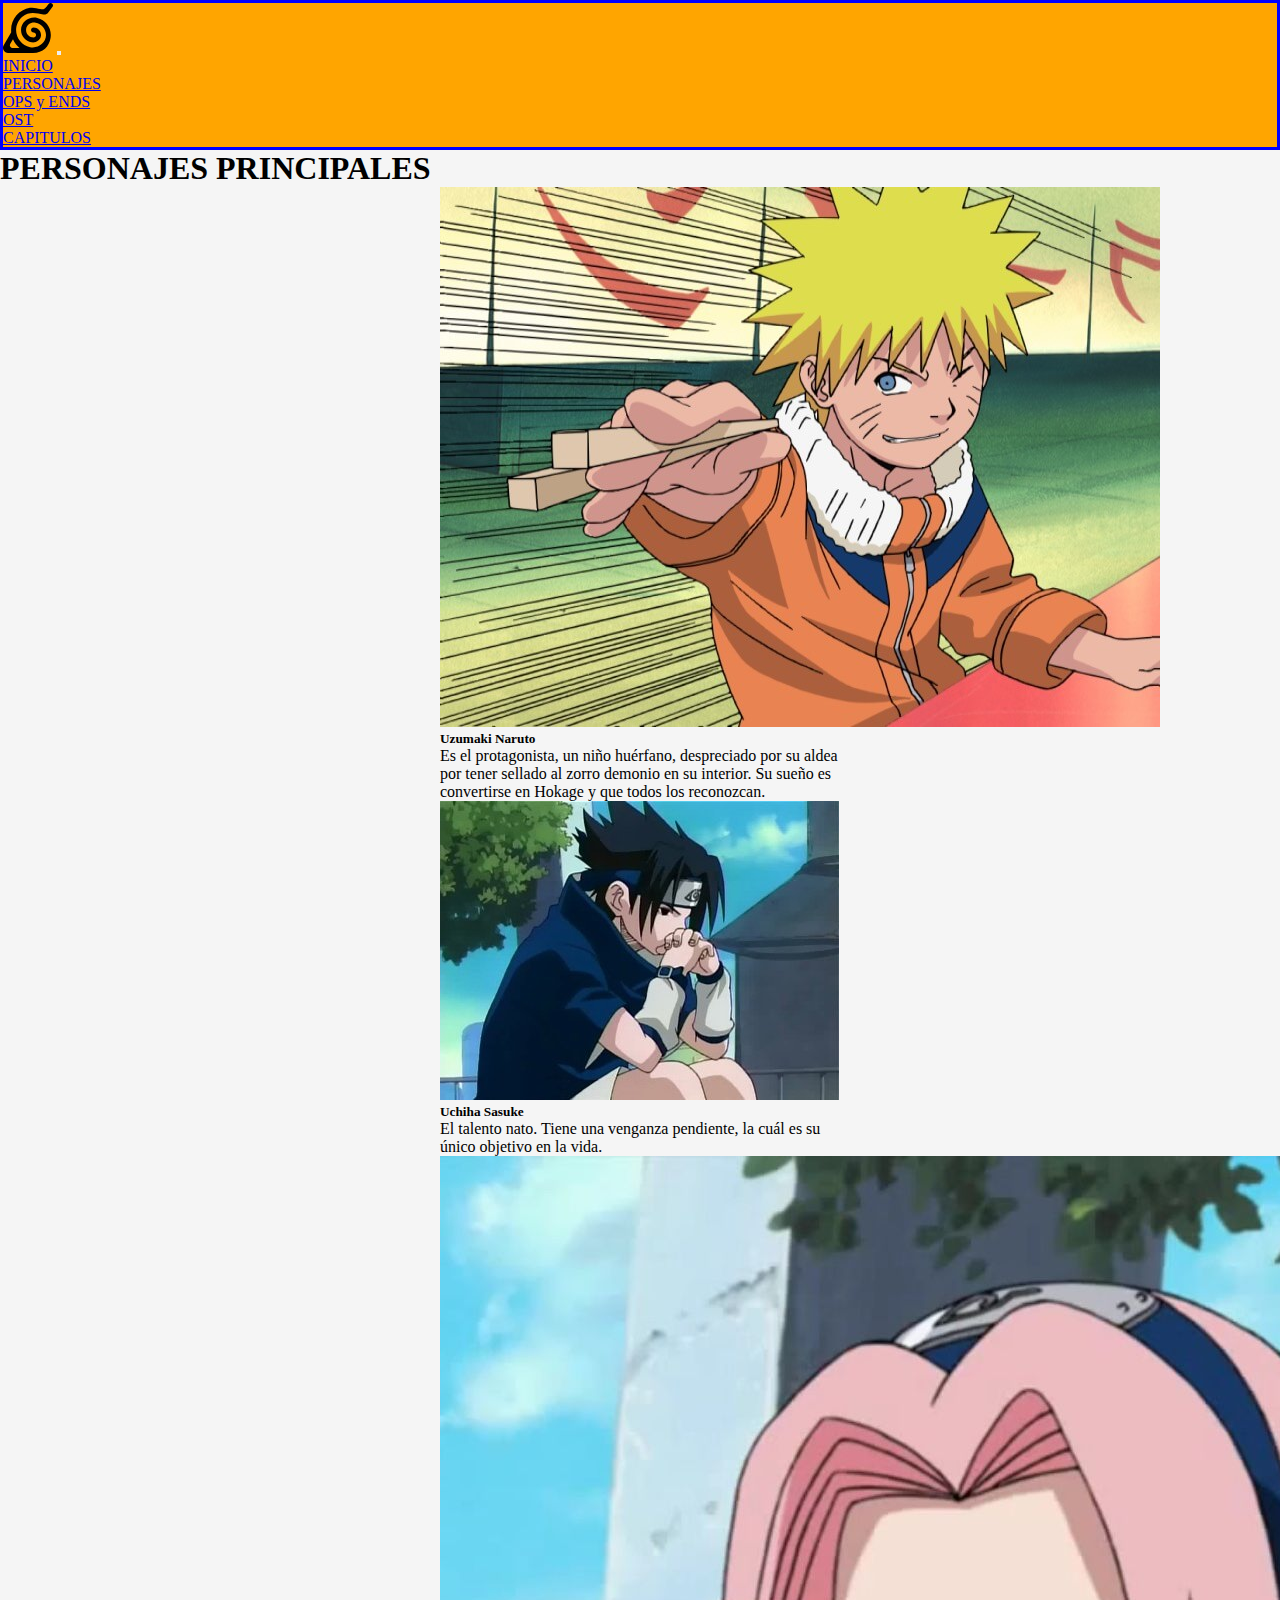
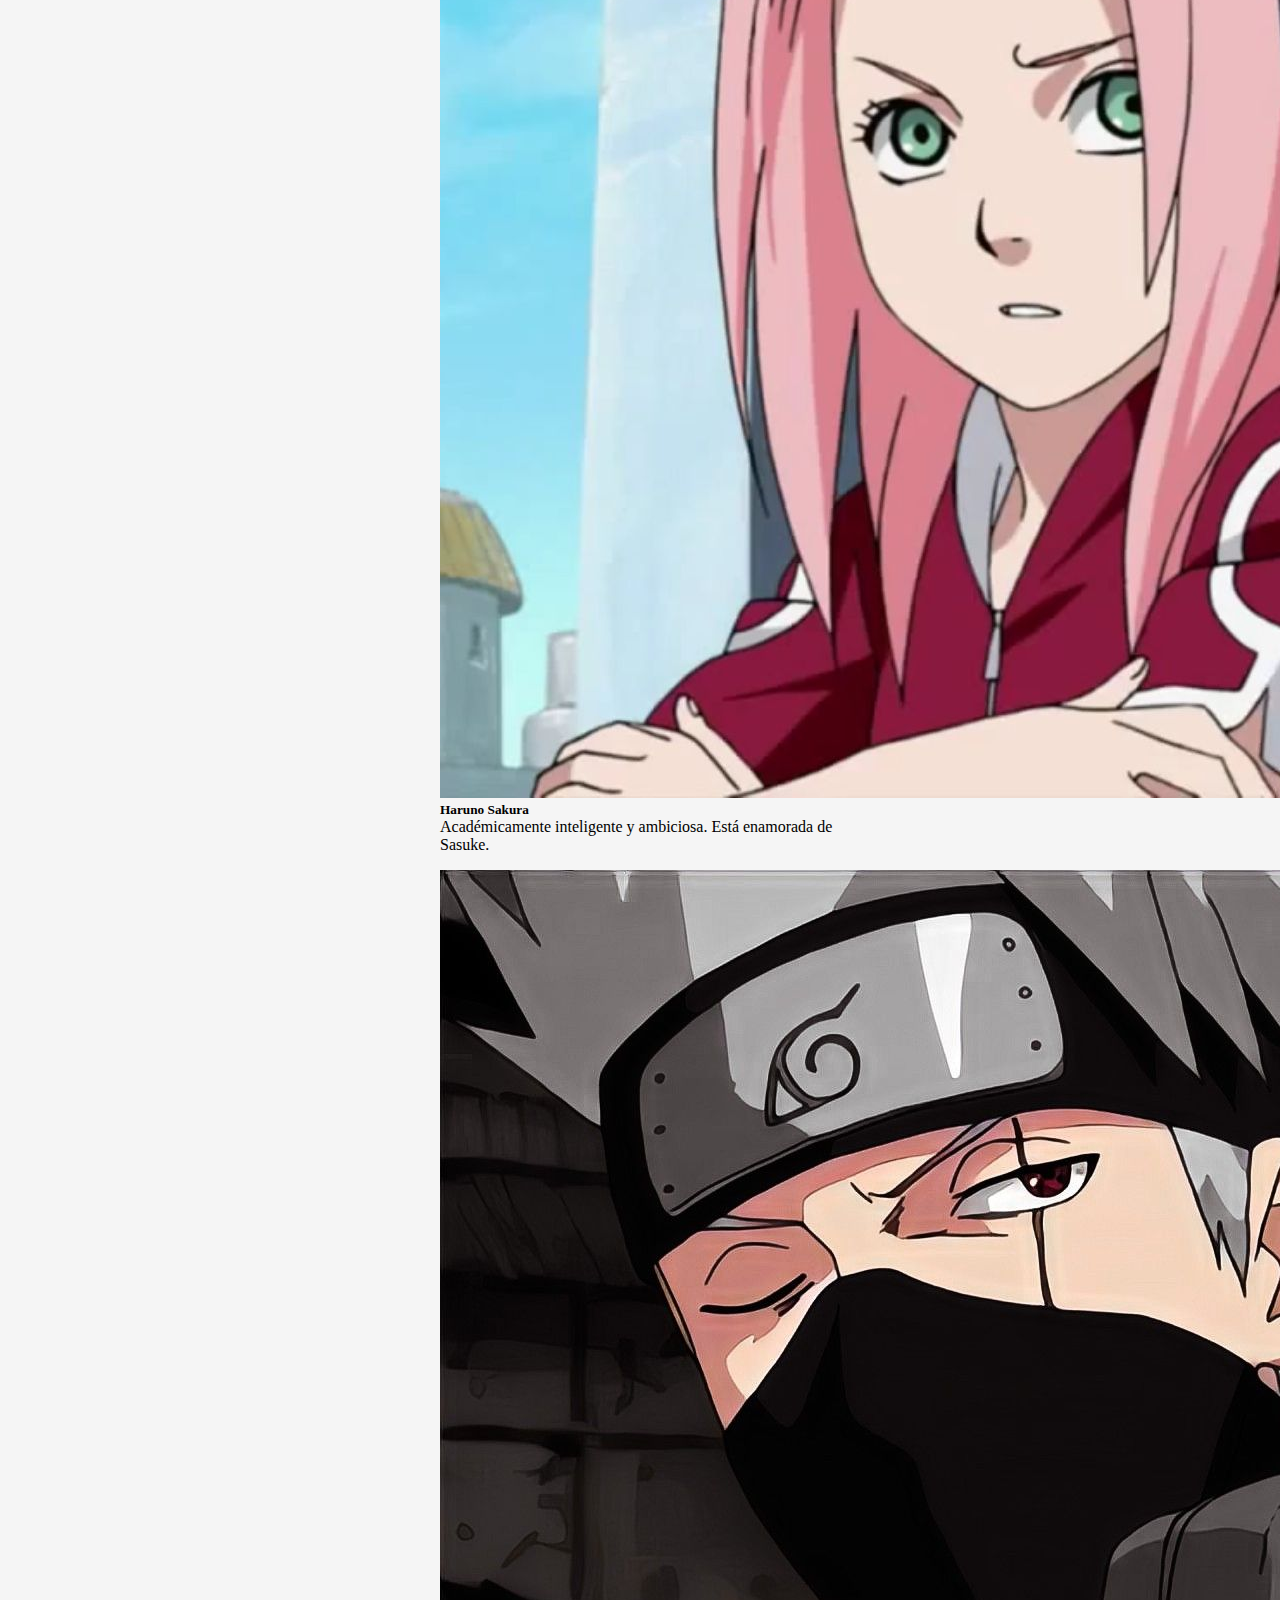
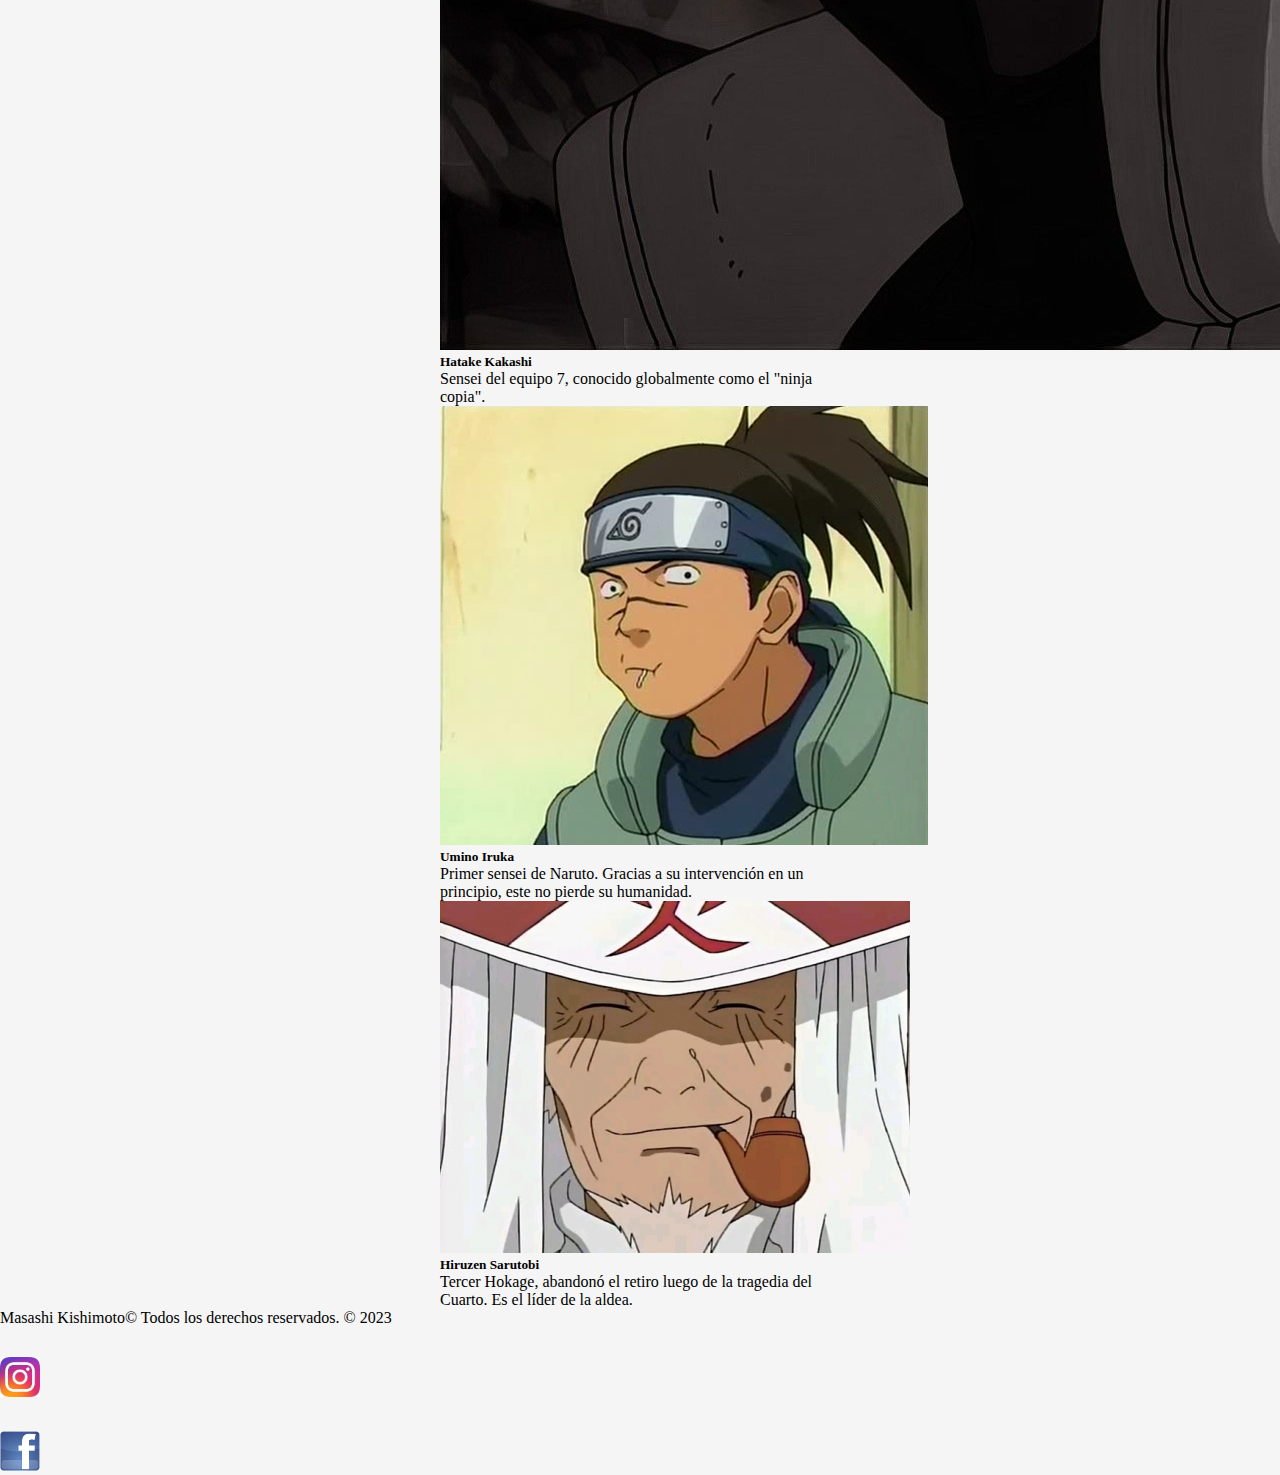
<file: html/personajes.html>
<!doctype html>
<html lang="en">

<head>
    <meta charset="utf-8">
    <meta name="viewport" content="width=device-width, initial-scale=1">
    <title>Personajes</title>
    <meta name="keywords" content="sakura, sasuke, naruto, kakashi, iruka, sarutobi, sandaime, personajes, konoha, uchiha, haruno, uzumaki, hatake">
    <meta name="description" content="Personajes principales del anime Naruto y reseña de cada uno">
    <link href="https://cdn.jsdelivr.net/npm/bootstrap@5.3.2/dist/css/bootstrap.min.css" rel="stylesheet"
        integrity="sha384-T3c6CoIi6uLrA9TneNEoa7RxnatzjcDSCmG1MXxSR1GAsXEV/Dwwykc2MPK8M2HN" crossorigin="anonymous">
    <link rel="stylesheet" href="../css/estilos.css">
</head>

<body>
    <header class="header">

        <!-- Nav Bar -->

        <nav class="navbar navbar-expand-lg bg-body-tertiary">
            <div class="container-fluid">
                <a class="navbar-brand" href="../index.html"><img class="logolink" src="../images/logo-3-svg.svg"
                        alt="Logo" height="50" class="d-inline-block align-text-top"></a>
                <button class="navbar-toggler" type="button" data-bs-toggle="collapse" data-bs-target="#navbarNav"
                    aria-controls="navbarNav" aria-expanded="false" aria-label="Toggle navigation">
                    <span class="navbar-toggler-icon"></span>
                </button>
                <div class="collapse navbar-collapse" id="navbarNav">
                    <ul class="navbar-nav">
                        <li class="nav-item">
                            <a class="nav-link active" aria-current="page" href="../index.html">INICIO</a>
                        </li>
                        <li class="nav-item">
                            <a class="nav-link active" aria-current="page" href="../html/personajes.html">PERSONAJES</a>
                        </li>
                        <li class="nav-item">
                            <a class="nav-link" href="../html/opend.html">OPS y ENDS</a>
                        </li>
                        <li class="nav-item">
                            <a class="nav-link" href="../html/ost.html">OST</a>
                        </li>
                        <li class="nav-item">
                            <a class="nav-link" href="../html/guia-caps.html">CAPITULOS</a>
                        </li>
                    </ul>
                </div>
            </div>
        </nav>

    </header>

    <main>
        <!-- Imagenes y breve sinopsis -->
        <h1 class="text-center my-5">PERSONAJES PRINCIPALES</h1>

        <section class="cartas-personajes container-fluid">

            <div class="row justify-content-center gap-5  ">
                <div class=" col-xl-4 col-sm-12 card  img-card" >
                    <img src="../images/naruto.jpg" class="card-img-top" alt="Uzumaki Naruto">
                    <div class="card-body">
                        <h5 class="card-title">Uzumaki Naruto</h5>
                        <p class="card-text">Es el protagonista, un niño huérfano, despreciado por su aldea por tener sellado al zorro demonio en su interior. Su sueño es convertirse en Hokage y que todos los reconozcan.</p>
                    </div>
                </div>
                <div class="card col-xl-4 col-sm-12 img-card" >
                    <img src="../images/sasuke.jpg" class="card-img-top" alt="Uchiha Sasuke">
                    <div class="card-body">
                        <h5 class="card-title">Uchiha Sasuke</h5>
                        <p class="card-text">El talento nato. Tiene una venganza pendiente, la cuál es su único objetivo en la vida.</p>
                    </div>
                </div>
                <div class="card col-xl-4 col-sm-12 img-card" >
                    <img src="../images/sakura.jpg" alt="Haruno Sakura" class="card-img-top">
                    <div class="card-body">
                        <h5 class="card-title">Haruno Sakura</h5>
                        <p class="card-text">Académicamente inteligente y ambiciosa. Está enamorada de Sasuke.</p>
                    </div>
                </div>
            </div>

            <div class="row justify-content-center gap-5  ">
                <div class="card col-xl-4 col-sm-12 img-card" >
                    <img src="../images/kakashi.jpg" alt="Hatake Kakashi" class="card-img-top">
                    <div class="card-body">
                        <h5 class="card-title">Hatake Kakashi</h5>
                        <p class="card-text">Sensei del equipo 7, conocido globalmente como el "ninja copia".</p>
                    </div>
                </div>

                <div class="card col-xl-4 col-sm-12 img-card" >
                    <img src="../images/iruka.png" class="card-img-top" alt="Umino Iruka">
                    <div class="card-body">
                        <h5 class="card-title">Umino Iruka</h5>
                        <p class="card-text">Primer sensei de Naruto. Gracias a su intervención en un principio, este no
                            pierde su humanidad.</p>
                    </div>
                </div>
                
                <div class="card col-xl-4 col-sm-12 img-card" >
                    <img src="../images/sandaime.jpg" alt="Hiruzen Sarutobi" class="card-img-top">
                    <div class="card-body">
                        <h5 class="card-title">Hiruzen Sarutobi</h5>
                        <p class="card-text">Tercer Hokage, abandonó el retiro luego de la tragedia del Cuarto. Es el
                            líder de la aldea.</p>
                    </div>
                </div>
            </div>
        </section>

    </main>

    <footer class="container-fluid d-flex flex-wrap justify-content-between align-items-center py-3 my-4 border-top">
        <div class="col-md-4 d-flex align-items-center">     
          <span class="mb-3 mb-md-0 text-body-secondary">Masashi Kishimoto© Todos los derechos reservados. © 2023</span>      
        </div>
    
        <ul class="nav col-md-4 justify-content-end list-unstyled d-flex">
          <li class="ms-3"><a target="_blank" class="text-body-secondary" href="https://www.instagram.com/naruto_official_x/?utm_source=ig_web_button_share_sheet&igshid=OGQ5ZDc2ODk2ZA=="><img src="../images/logoig.jpg" alt="Instagram"></a></li>
          <li class="ms-3"><a target="_blank" class="text-body-secondary" href="https://www.facebook.com/narutoofficialsns?locale=es_LA"><img src="../images/logofb.jpg"
            alt="Facebook"></a></li>
          
        </ul>
      </footer>

    <script src="https://cdn.jsdelivr.net/npm/bootstrap@5.3.2/dist/js/bootstrap.bundle.min.js"
        integrity="sha384-C6RzsynM9kWDrMNeT87bh95OGNyZPhcTNXj1NW7RuBCsyN/o0jlpcV8Qyq46cDfL" crossorigin="anonymous">
    </script>
</body>

</html>
</file>
<file: css/estilos.css>
@import url("https://fonts.googleapis.com/css2?family=Bebas+Neue&display=swap");
* {
  margin: 0;
  padding: 0;
  box-sizing: border-box;
}

body {
  background-color: whitesmoke;
}

.banner img {
  width: 100%;
  padding-top: 15px;
  height: 250px;
}

.header nav .container-fluid {
  background-color: #ffa500;
  border-style: solid;
  border-color: #0000ff;
}

.nav-item:hover {
  font-weight: bold;
}

.cartas-personajes {
  display: flex;
  flex-direction: column;
  gap: 1rem;
  justify-content: center;
  align-items: center;
}
.cartas-personajes .img-card {
  width: 25rem;
}

.cards-videos-content {
  display: flex;
  align-items: flex-end;
}

.link-anime {
  margin-top: 20px;
  font-size: 1.5rem;
  padding-left: 1rem;
  text-decoration: none;
}
.link-anime:hover {
  text-shadow: 0 0 10px #fff, 0 0 20px #fff, 0 0 30px #fff, 0 0 40px #ffa500, 0 0 70px #ffa500, 0 0 80px #ffa500, 0 0 100px #ffa500, 0 0 150px #ffa500;
}

footer img {
  width: 40px;
  padding-top: 30px;
}
footer .redes {
  display: flex;
  justify-content: flex-end;
  flex-direction: row;
  padding-right: 20px;
  margin-top: 30px;
}
footer .masashi {
  display: flex;
  justify-content: flex-end;
  padding-bottom: 50px;
  padding-right: 20px;
}

@media only screen and (max-width: 500px) {
  .cartas-personajes .img-card {
    width: 18rem;
  }
}

/*# sourceMappingURL=estilos.css.map */
</file>
